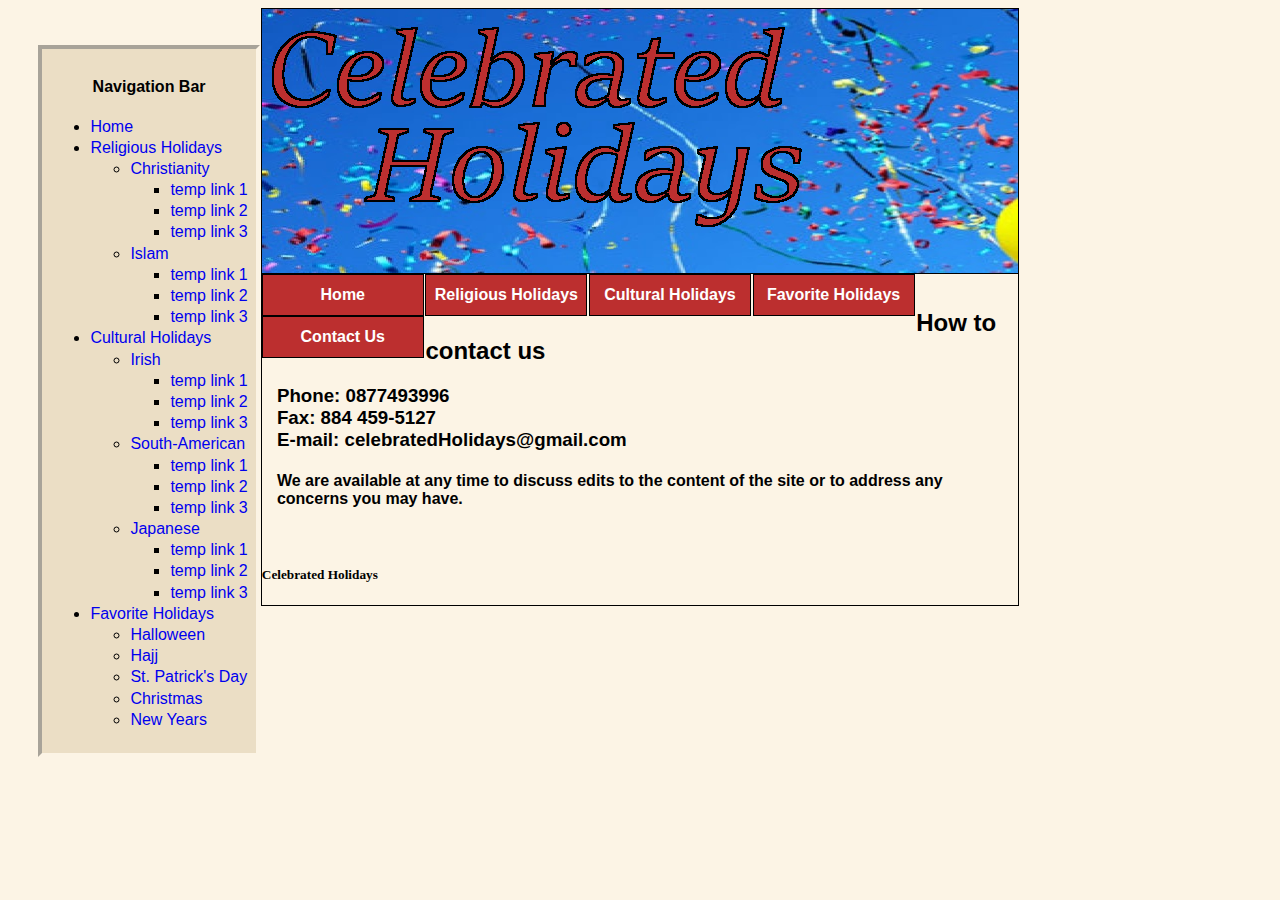
<file: contact.html>
<!doctype html>
<html>
	<head>
		<meta charset="UTF-8">
		<title> Template</title>
		<link rel="stylesheet" href="style.css">
	</head>
	
	<div id="page">
		<header>
		<img src="images/banner.png" alt="There's meant to be a descriptive lookin' banner here">
		</header>
			<nav> 
				<ul>
					<li><a href="index.html" class="navButton">Home</a></li>
					<li>
						<a href="#" class="navButton">Religious Holidays</a>
							<ul class="hidden">
								<li><a href="#">Christianity</a></li>
								<li><a href="#">Islam</a></li>
							</ul>
					</li>
					<li>
						<a href="#" class="navButton">Cultural Holidays</a>
							<ul class="hidden">
								<li><a href="#">Irish</a></li>
								<li><a href="#">South-American</a></li>
								<li><a href="#">Japanese</a></li>
							</ul>
					</li>
					<li><a href="favorite.html" class="navButton">Favorite Holidays</a></li>
					<li><a href="contact.html" class="navButton">Contact Us</a></li>
				</ul>
			</nav>
		<body>
			<div id="content">
				<div id="contactText">
				<h2>How to contact us</h2>
				<h3>Phone: <span>0877493996</span><br>Fax: <span>884 459-5127</span><br>E-mail: <span>celebratedHolidays@gmail.com</span></h3>
				<h4>We are available at any time to discuss edits to the content of the site or to address any concerns you may have.</h4>
				</div>
			</div>
		</body>
		<footer>
			<h5>Celebrated Holidays</h5>
		</footer>
	</div>
	<div id="sidebar">
		<h4>Navigation Bar</h4>
		<ul>
		<li><a href="index.html">Home</a></li>
		<li><a href="religious.html">Religious Holidays</a>
			<ul>
				<li><a href="#">Christianity</a>
					<ul>
						<li><a href="#">temp link 1</a></li>
						<li><a href="#">temp link 2</a></li>
						<li><a href="#">temp link 3</a></li>
					</ul>
				</li>
				<li><a href="#">Islam</a>
					<ul>
						<li><a href="#">temp link 1</a></li>
						<li><a href="#">temp link 2</a></li>
						<li><a href="#">temp link 3</a></li>
					</ul>
				</li>
			</ul>
		</li>
		<li><a href="cultural.html">Cultural Holidays</a>
			<ul>
				<li><a href="#">Irish</a>
					<ul>
						<li><a href="#">temp link 1</a></li>
						<li><a href="#">temp link 2</a></li>
						<li><a href="#">temp link 3</a></li>
					</ul>
				</li>
				<li><a href="#">South-American</a>
					<ul>
						<li><a href="#">temp link 1</a></li>
						<li><a href="#">temp link 2</a></li>
						<li><a href="#">temp link 3</a></li>
					</ul>
				</li>
				<li><a href="#">Japanese</a>
					<ul>
						<li><a href="#">temp link 1</a></li>
						<li><a href="#">temp link 2</a></li>
						<li><a href="#">temp link 3</a></li>
					</ul>
				</li>
			</ul>
		</li>
		<li><a href="favorite.html">Favorite Holidays</a></li>
			<ul>
				<li><a href="favorite.html#halloween">Halloween</a></li>
				<li><a href="favorite.html#hajj">Hajj</a></li>
				<li><a href="favorite.html#patricksDay">St. Patrick's Day</a></li>
				<li><a href="favorite.html#christmas">Christmas</a></li>
				<li><a href="favorite.html#newyears">New Years</a></li>
			</ul>
		</ul>
	</div>
</html>
</file>
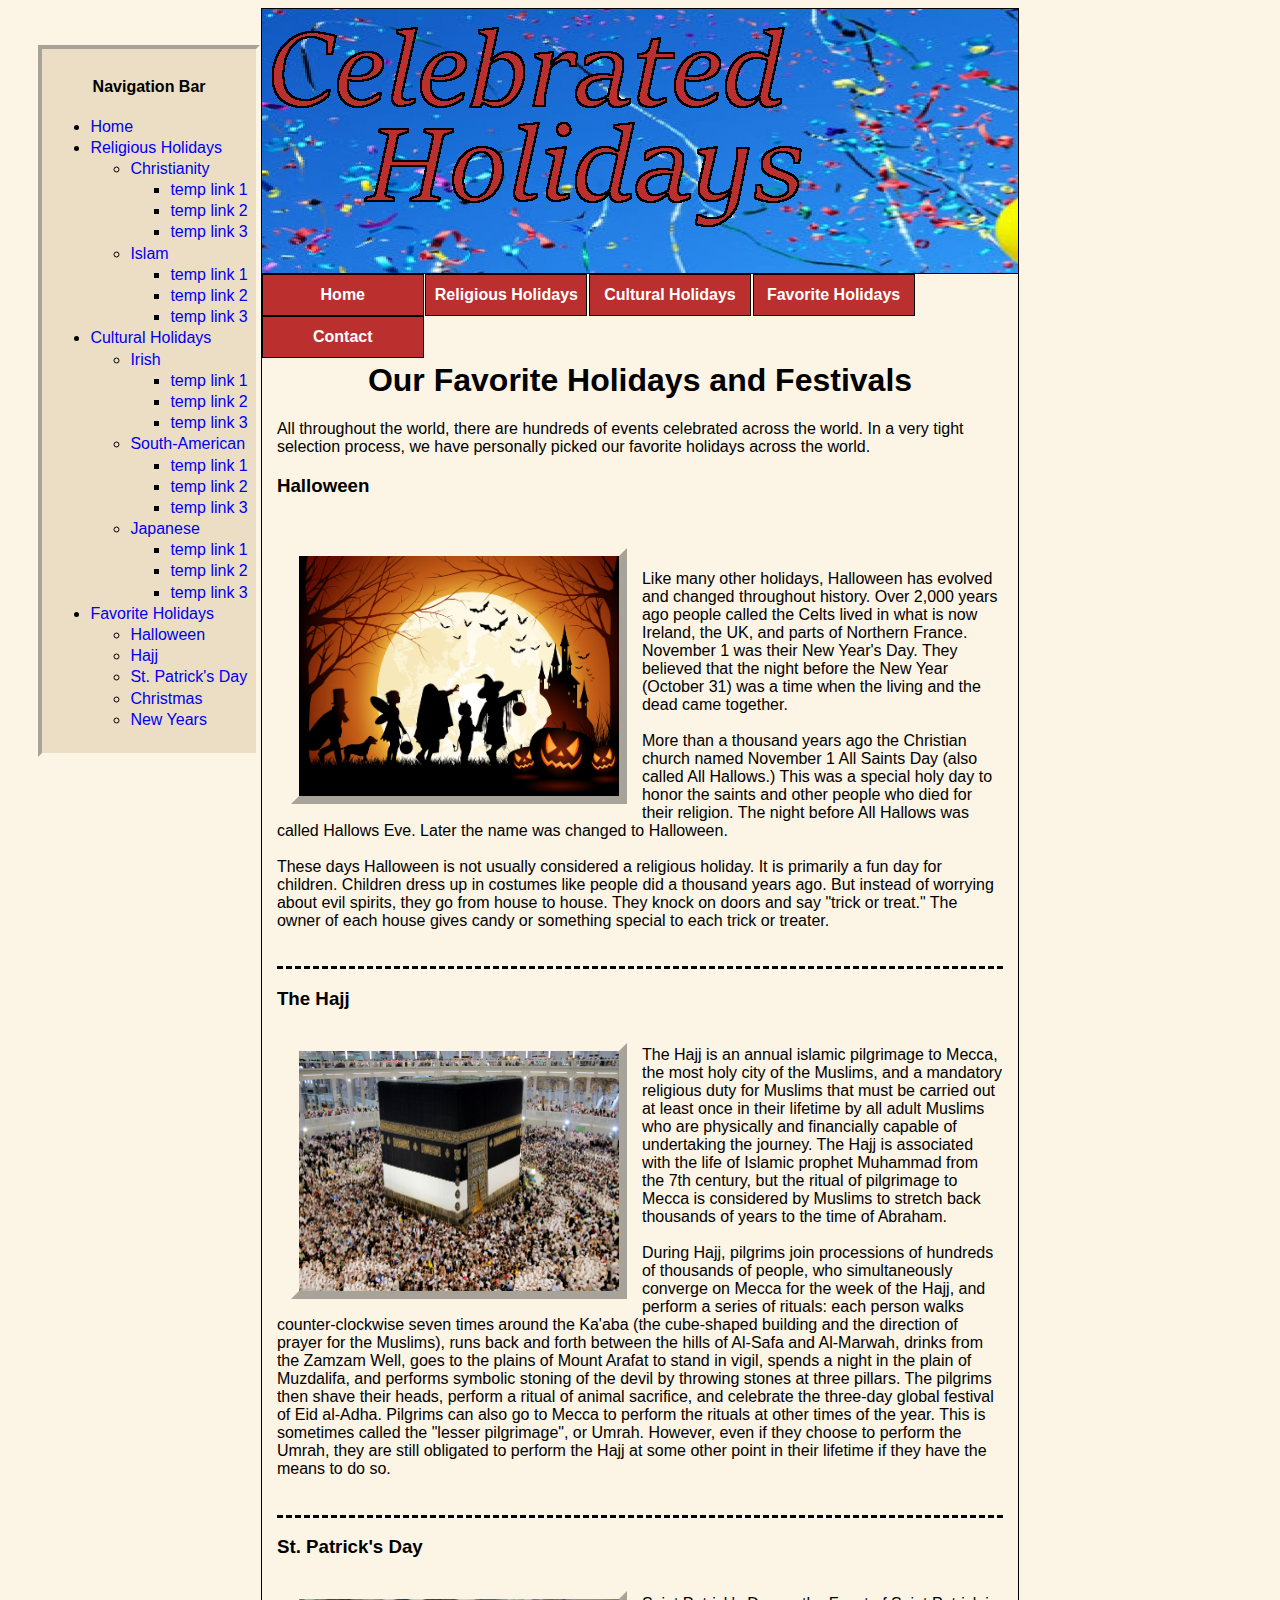
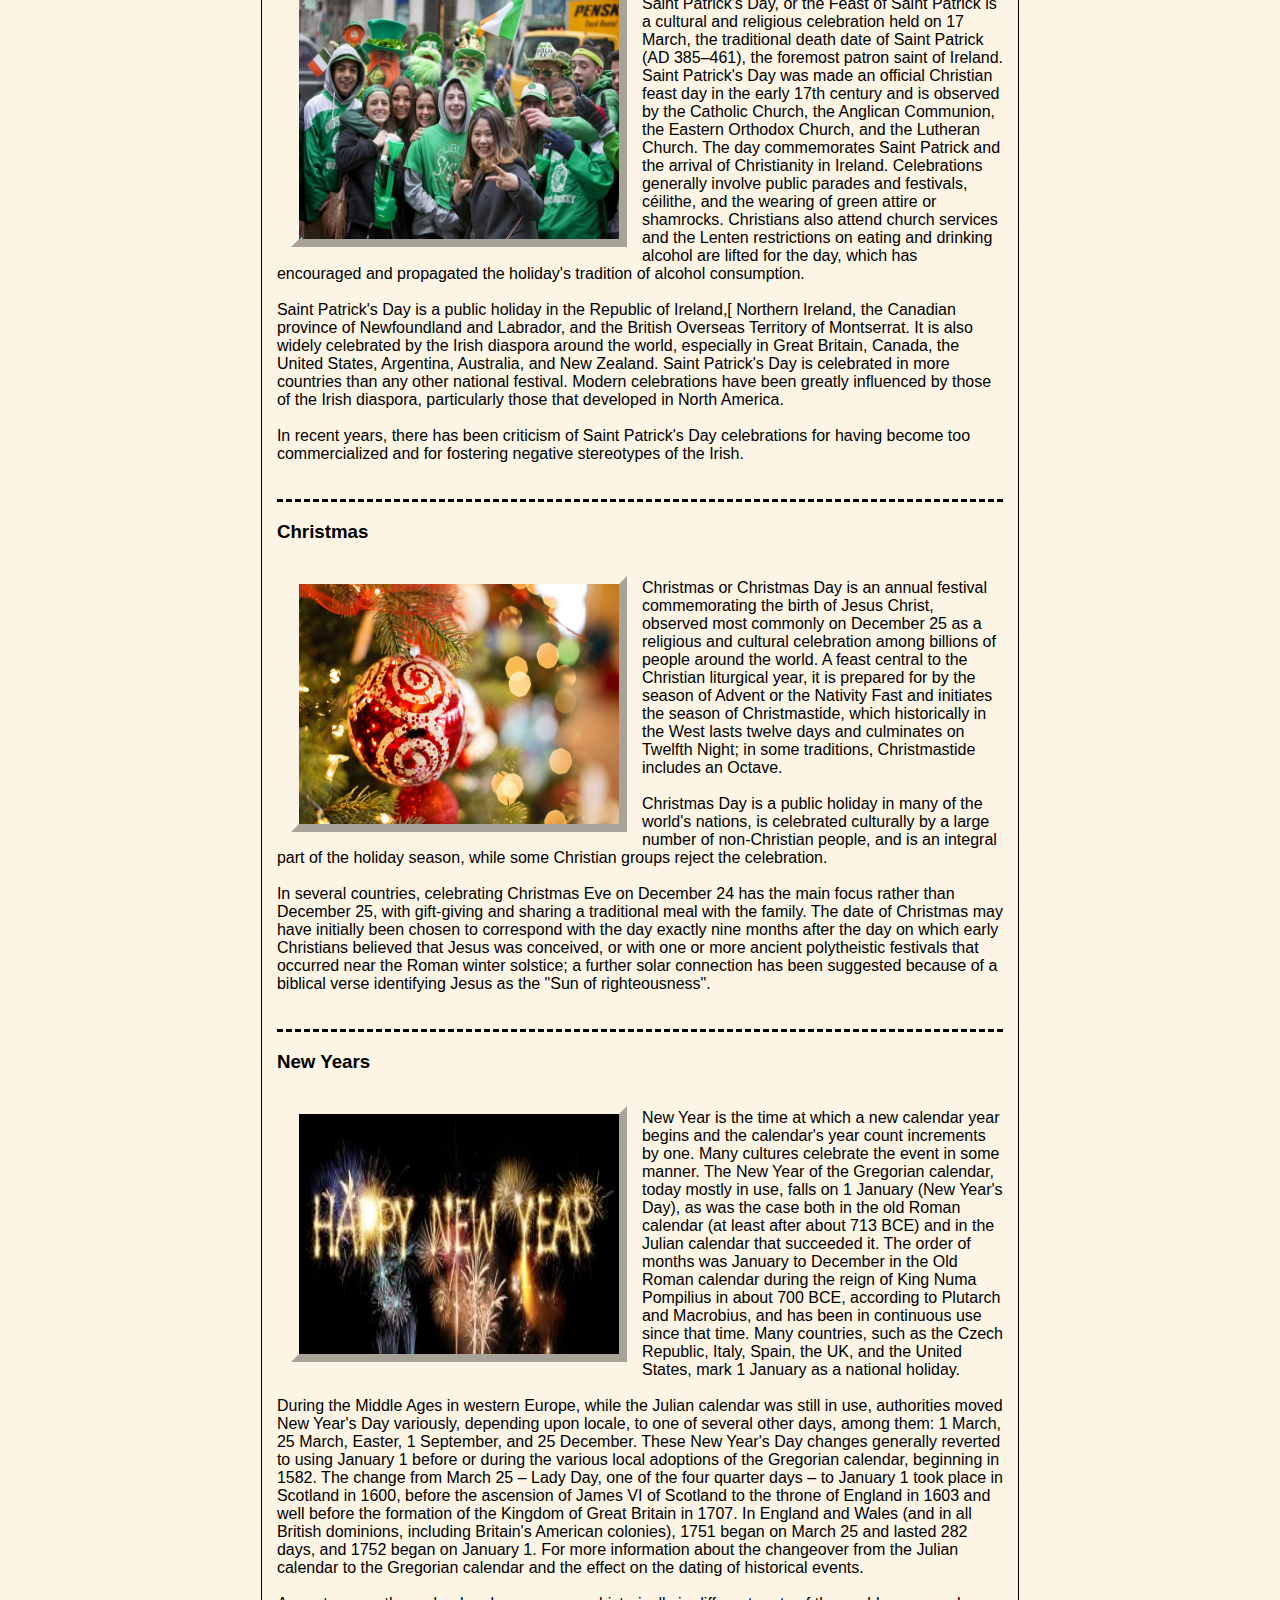
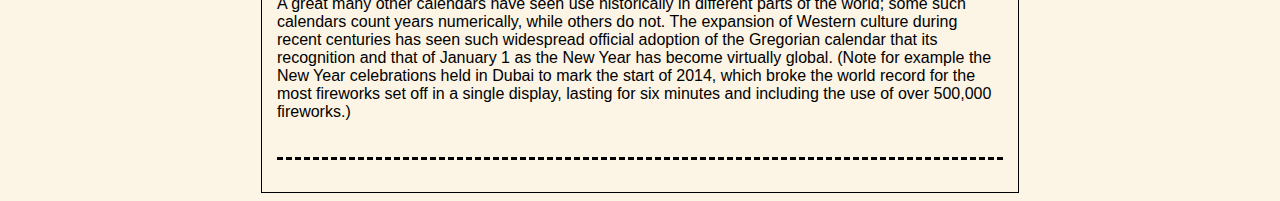
<file: favorite.html>
<!doctype html>
<html>
	<head>
		<meta charset="UTF-8">
		<title> Template</title>
		<link rel="stylesheet" href="style.css">
	</head>
	
	<div id="page">
		<header>
		<img src="images/banner.png" alt="There's meant to be a descriptive lookin' banner here">
		</header>
			<nav> 
				<ul>
					<li><a href="index.html" class="navButton">Home</a></li>
					<li>
						<a href="#" class="navButton">Religious Holidays</a>
							<ul class="hidden">
								<li><a href="christianity">Christianity</a></li>
								<li><a href="Islam.html">Islam</a></li>
							</ul>
					</li>
					<li>
						<a href="#" class="navButton">Cultural Holidays</a>
							<ul class="hidden">
								<li><a href="#">Irish</a></li>
								<li><a href="#">South-American</a></li>
								<li><a href="#">Japanese</a></li>
							</ul>
					</li>
					<li><a href="favorite.html" class="navButton">Favorite Holidays</a></li>
					<li><a href="#" class="navButton">Contact</a></li>
				</ul>
			</nav>
		<body>
			<div id="content">
				<h1>Our Favorite Holidays and Festivals</h1>
				<p>All throughout the world, there are hundreds of events celebrated across the world. In a very tight 
				selection process, we have personally picked our favorite holidays across the world.</p>
				<div id="holidays">
					<a name="halloween">
					<h3> Halloween</h3><br>
					<img src="images/halloween.jpg">
					<p>Like many other holidays, Halloween has evolved and changed throughout history. Over 2,000 years ago people called the Celts lived in what is now 
					Ireland, the UK, and parts of Northern France. November 1 was their New Year's Day. They believed that the night before the New Year (October 31) was 
					a time when the living and the dead came together.
					<br><br>More than a thousand years ago the Christian church named November 1 All Saints Day (also called All Hallows.) This was a special holy day to 
					honor the saints and other people who died for their religion. The night before All Hallows was called Hallows Eve. Later the name was changed to Halloween.
					<br><br>These days Halloween is not usually considered a religious holiday. It is primarily a fun day for children. Children dress up in costumes like people
					did a thousand years ago. But instead of worrying about evil spirits, they go from house to house. They knock on doors and say "trick or treat." 
					The owner of each house gives candy or something special to each trick or treater.</p>
					<a name="hajj">
					<h3>The Hajj</h3>
					<img src="images/hajj.jpg">
					<p>The Hajj is an annual islamic pilgrimage to Mecca, the most holy city of the Muslims, and a mandatory religious duty for Muslims that must be carried out 
					at least once in their lifetime by all adult Muslims who are physically and financially capable of undertaking the journey. The Hajj is associated with the 
					life of Islamic prophet Muhammad from the 7th century, but the ritual of pilgrimage to Mecca is considered by Muslims to stretch back thousands of years to 
					the time of Abraham. <br><br>During Hajj, pilgrims join processions of hundreds of thousands of people, who simultaneously converge on Mecca for the week of the Hajj, 
					and perform a series of rituals: each person walks counter-clockwise seven times around the Ka'aba (the cube-shaped building and the direction of prayer for the 
					Muslims), runs back and forth between the hills of Al-Safa and Al-Marwah, drinks from the Zamzam Well, goes to the plains of Mount Arafat to stand in vigil, spends 
					a night in the plain of Muzdalifa, and performs symbolic stoning of the devil by throwing stones at three pillars. The pilgrims then shave their heads, perform a 
					ritual of animal sacrifice, and celebrate the three-day global festival of Eid al-Adha. Pilgrims can also go to Mecca to perform the rituals at other times of the year. 
					This is sometimes called the "lesser pilgrimage", or Umrah. However, even if they choose to perform the Umrah, they are still obligated to perform the Hajj at some 
					other point in their lifetime if they have the means to do so.</p>
					<a name="patricksDay">
					<h3>St. Patrick's Day</h3>
					<img src="images/patrick's day.jpg">
					<p>Saint Patrick's Day, or the Feast of Saint Patrick  is a cultural and religious celebration held on 17 March, the traditional death date of Saint Patrick (AD 385–461), 
					the foremost patron saint of Ireland. Saint Patrick's Day was made an official Christian feast day in the early 17th century and is observed by the Catholic Church, the 
					Anglican Communion, the Eastern Orthodox Church, and the Lutheran Church. The day commemorates Saint Patrick and the arrival of Christianity in Ireland.  Celebrations 
					generally involve public parades and festivals, céilithe, and the wearing of green attire or shamrocks. Christians also attend church services and the Lenten restrictions 
					on eating and drinking alcohol are lifted for the day, which has encouraged and propagated the holiday's tradition of alcohol consumption.<br><br>Saint Patrick's Day is a 
					public holiday in the Republic of Ireland,[ Northern Ireland, the Canadian province of Newfoundland and Labrador, and the British Overseas Territory of Montserrat. 
					It is also widely celebrated by the Irish diaspora around the world, especially in Great Britain, Canada, the United States, Argentina, Australia, and New Zealand. 
					Saint Patrick's Day is celebrated in more countries than any other national festival. Modern celebrations have been greatly influenced by those of the Irish diaspora, 
					particularly those that developed in North America. <br><br>In recent years, there has been criticism of Saint Patrick's Day celebrations for having become too commercialized 
					and for fostering negative stereotypes of the Irish.</p>
					<a name="christmas">
					<h3>Christmas</h3>
					<img src="images/christmas.jpg">
					<p>Christmas or Christmas Day is an annual festival commemorating the birth of Jesus Christ, observed most commonly 
					on December 25 as a religious and cultural celebration among billions of people around the world. A feast central to the Christian liturgical year, 
					it is prepared for by the season of Advent or the Nativity Fast and initiates the season of Christmastide, which historically in the West lasts twelve 
					days and culminates on Twelfth Night; in some traditions, Christmastide includes an Octave. <br><br>Christmas Day is a public holiday in many of the world's nations,
					is celebrated culturally by a large number of non-Christian people, and is an integral part of the holiday season, while some Christian groups reject the celebration. 
					<br><br>In several countries, celebrating Christmas Eve on December 24 has the main focus rather than December 25, with gift-giving and sharing a traditional meal with the family.
					The date of Christmas may have initially been chosen to correspond with the day exactly nine months after the day on which early Christians believed that Jesus was conceived, 
					or with one or more ancient polytheistic festivals that occurred near the Roman winter solstice; a further solar connection has been suggested because of a biblical verse 
					identifying Jesus as the "Sun of righteousness".</p>
					<a name="newyears">
					<h3>New Years</h3>
					<img src="images/newyears.jpg">
					<p>New Year is the time at which a new calendar year begins and the calendar's year count increments by one. Many cultures celebrate the event in some manner. The New Year of the 
					Gregorian calendar, today mostly in use, falls on 1 January (New Year's Day), as was the case both in the old Roman calendar (at least after about 713 BCE) and in the Julian 
					calendar that succeeded it. The order of months was January to December in the Old Roman calendar during the reign of King Numa Pompilius in about 700 BCE, according to Plutarch 
					and Macrobius, and has been in continuous use since that time. Many countries, such as the Czech Republic, Italy, Spain, the UK, and the United States, mark 1 January as a national 
					holiday. <br><br>During the Middle Ages in western Europe, while the Julian calendar was still in use, authorities moved New Year's Day variously, depending upon locale, to one of several 
					other days, among them: 1 March, 25 March, Easter, 1 September, and 25 December. These New Year's Day changes generally reverted to using January 1 before or during the various 
					local adoptions of the Gregorian calendar, beginning in 1582. The change from March 25 – Lady Day, one of the four quarter days – to January 1 took place in Scotland in 1600, 
					before the ascension of James VI of Scotland to the throne of England in 1603 and well before the formation of the Kingdom of Great Britain in 1707. In England and Wales 
					(and in all British dominions, including Britain's American colonies), 1751 began on March 25 and lasted 282 days, and 1752 began on January 1. For more information about 
					the changeover from the Julian calendar to the Gregorian calendar and the effect on the dating of historical events.
					<br><br>A great many other calendars have seen use historically in different parts of the world; some such calendars count years numerically, while others do not. 
					The expansion of Western culture during recent centuries has seen such widespread official adoption of the Gregorian calendar that its recognition and that of 
					January 1 as the New Year has become virtually global. (Note for example the New Year celebrations held in Dubai to mark the start of 2014, which broke the world 
					record for the most fireworks set off in a single display, lasting for six minutes and including the use of over 500,000 fireworks.)</p>
				</div>
			</div>
		</body>
	</div>
	<div id="sidebar">
		<h4>Navigation Bar</h4>
		<ul>
		<li><a href="index.html">Home</a></li>
		<li><a href="religious.html">Religious Holidays</a>
			<ul>
				<li><a href="#">Christianity</a>
					<ul>
						<li><a href="#">temp link 1</a></li>
						<li><a href="#">temp link 2</a></li>
						<li><a href="#">temp link 3</a></li>
					</ul>
				</li>
				<li><a href="#">Islam</a>
					<ul>
						<li><a href="#">temp link 1</a></li>
						<li><a href="#">temp link 2</a></li>
						<li><a href="#">temp link 3</a></li>
					</ul>
				</li>
			</ul>
		</li>
		<li><a href="cultural.html">Cultural Holidays</a>
			<ul>
				<li><a href="#">Irish</a>
					<ul>
						<li><a href="#">temp link 1</a></li>
						<li><a href="#">temp link 2</a></li>
						<li><a href="#">temp link 3</a></li>
					</ul>
				</li>
				<li><a href="#">South-American</a>
					<ul>
						<li><a href="#">temp link 1</a></li>
						<li><a href="#">temp link 2</a></li>
						<li><a href="#">temp link 3</a></li>
					</ul>
				</li>
				<li><a href="#">Japanese</a>
					<ul>
						<li><a href="#">temp link 1</a></li>
						<li><a href="#">temp link 2</a></li>
						<li><a href="#">temp link 3</a></li>
					</ul>
				</li>
			</ul>
		</li>
		<li><a href="favorite.html">Favorite Holidays</a></li>
			<ul>
				<li><a href="favorite.html#halloween">Halloween</a></li>
				<li><a href="favorite.html#hajj">Hajj</a></li>
				<li><a href="favorite.html#patricksDay">St. Patrick's Day</a></li>
				<li><a href="favorite.html#christmas">Christmas</a></li>
				<li><a href="favorite.html#newyears">New Years</a></li>
			</ul>
		</ul>
	</div>
</html>
</file>
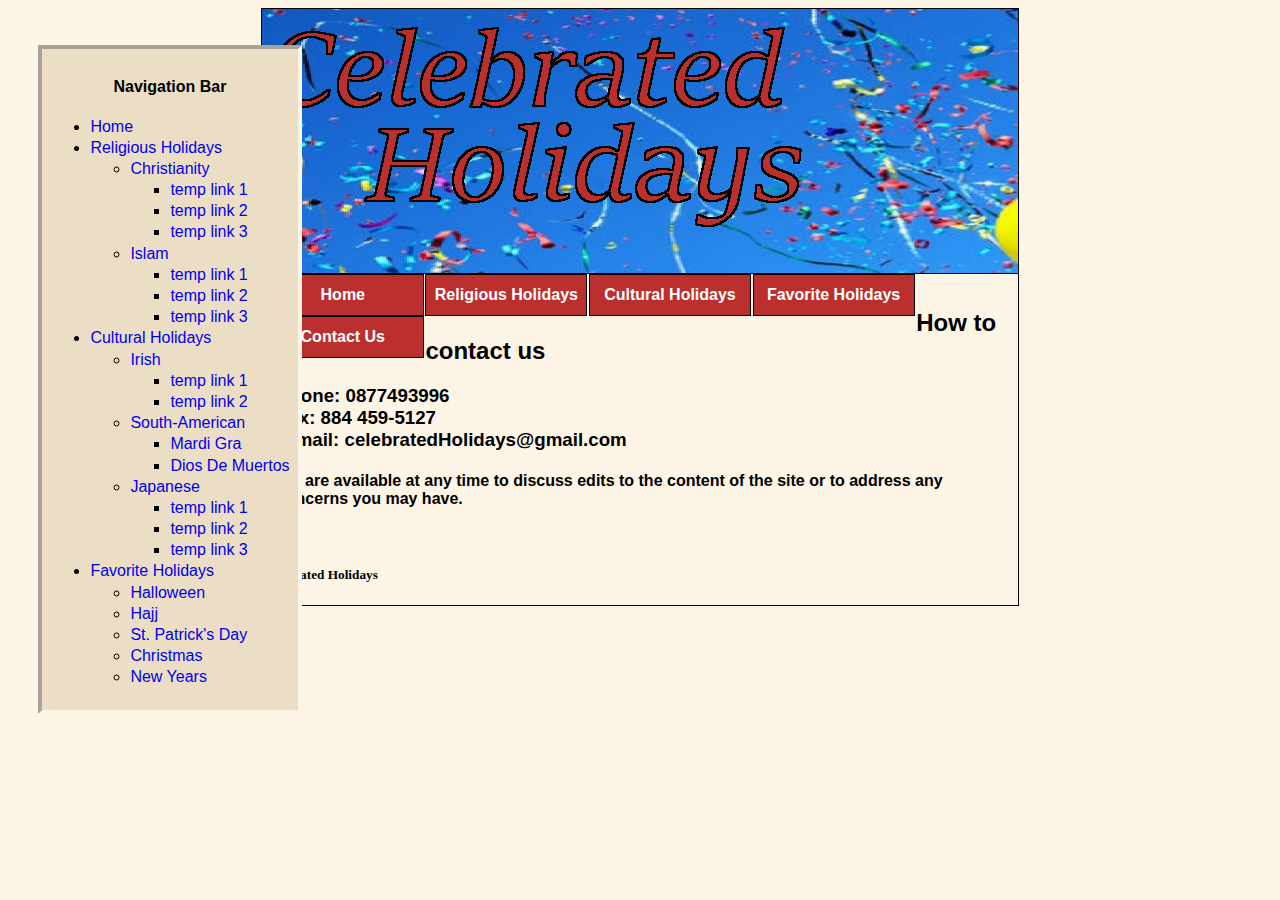
<file: Web-CA-Mike-master/contact.html>
<!doctype html>
<html>
	<head>
		<meta charset="UTF-8">
		<title> Template</title>
		<link rel="stylesheet" href="style.css">
	</head>
	
	<div id="page">
		<header>
		<img src="images/banner.png" alt="There's meant to be a descriptive lookin' banner here">
		</header>
			<nav> 
				<ul>
					<li><a href="index.html" class="navButton">Home</a></li>
					<li>
						<a href="#" class="navButton">Religious Holidays</a>
							<ul class="hidden">
								<li><a href="christianity.html">Christianity</a></li>
								<li><a href="Islam.html">Islam</a></li>
							</ul>
					</li>
					<li>
						<a href="#" class="navButton">Cultural Holidays</a>
							<ul class="hidden">
								<li><a href="irish.html">Irish</a></li>
								<li><a href="South American.html">South-American</a></li>
								<li><a href="japanese.html">Japanese</a></li>
							</ul>
					</li>
					<li><a href="favorite.html" class="navButton">Favorite Holidays</a></li>
					<li><a href="contact.html" class="navButton">Contact Us</a></li>
				</ul>
			</nav>
		<body>
			<div id="content">
				<div id="contactText">
				<h2>How to contact us</h2>
				<h3>Phone: <span>0877493996</span><br>Fax: <span>884 459-5127</span><br>E-mail: <span>celebratedHolidays@gmail.com</span></h3>
				<h4>We are available at any time to discuss edits to the content of the site or to address any concerns you may have.</h4>
				</div>
			</div>
		</body>
		<footer>
			<h5>Celebrated Holidays</h5>
		</footer>
	</div>
	<div id="sidebar">
		<h4>Navigation Bar</h4>
		<ul>
		<li><a href="index.html">Home</a></li>
		<li><a href="religious.html">Religious Holidays</a>
			<ul>
				<li><a href="christianity.html">Christianity</a>
					<ul>
						<li><a href="#">temp link 1</a></li>
						<li><a href="#">temp link 2</a></li>
						<li><a href="#">temp link 3</a></li>
					</ul>
				</li>
				<li><a href="Islam.html">Islam</a>
					<ul>
						<li><a href="#">temp link 1</a></li>
						<li><a href="#">temp link 2</a></li>
						<li><a href="#">temp link 3</a></li>
					</ul>
				</li>
			</ul>
		</li>
		<li><a href="cultural.html">Cultural Holidays</a>
			<ul>
				<li><a href="irish.html">Irish</a>
					<ul>
						<li><a href="#">temp link 1</a></li>
						<li><a href="#">temp link 2</a></li>
					</ul>
				</li>
				<li><a href="South American.html">South-American</a>
					<ul>
						<li><a href="South American#mardi gra"> Mardi Gra</a></li>
						<li><a href="South American#dios de muertos"> Dios De Muertos</a></li>
					</ul>
				</li>
				<li><a href="japanese.html">Japanese</a>
					<ul>
						<li><a href="#">temp link 1</a></li>
						<li><a href="#">temp link 2</a></li>
						<li><a href="#">temp link 3</a></li>
					</ul>
				</li>
			</ul>
		</li>
		<li><a href="favorite.html">Favorite Holidays</a></li>
			<ul>
				<li><a href="favorite.html#halloween">Halloween</a></li>
				<li><a href="favorite.html#hajj">Hajj</a></li>
				<li><a href="favorite.html#patricksDay">St. Patrick's Day</a></li>
				<li><a href="favorite.html#christmas">Christmas</a></li>
				<li><a href="favorite.html#newyears">New Years</a></li>
			</ul>
		</ul>
	</div>
</html>
</file>
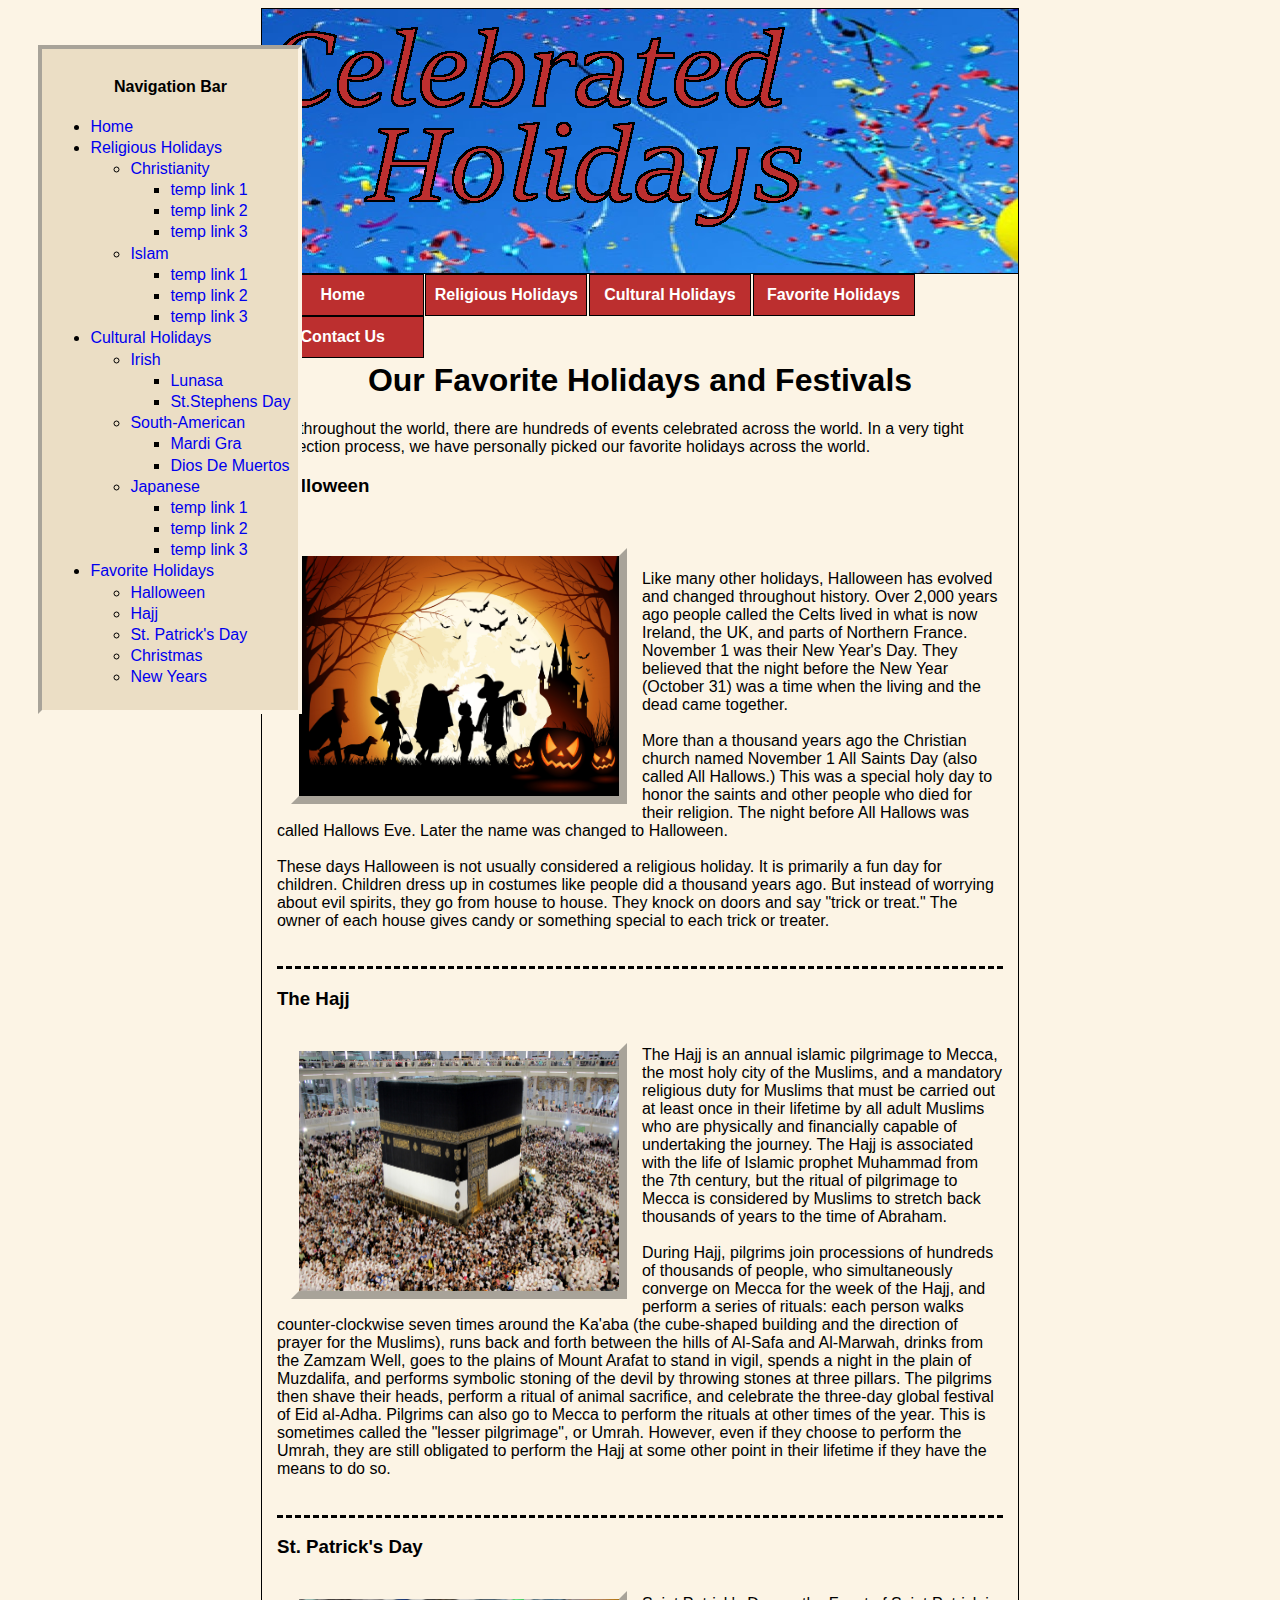
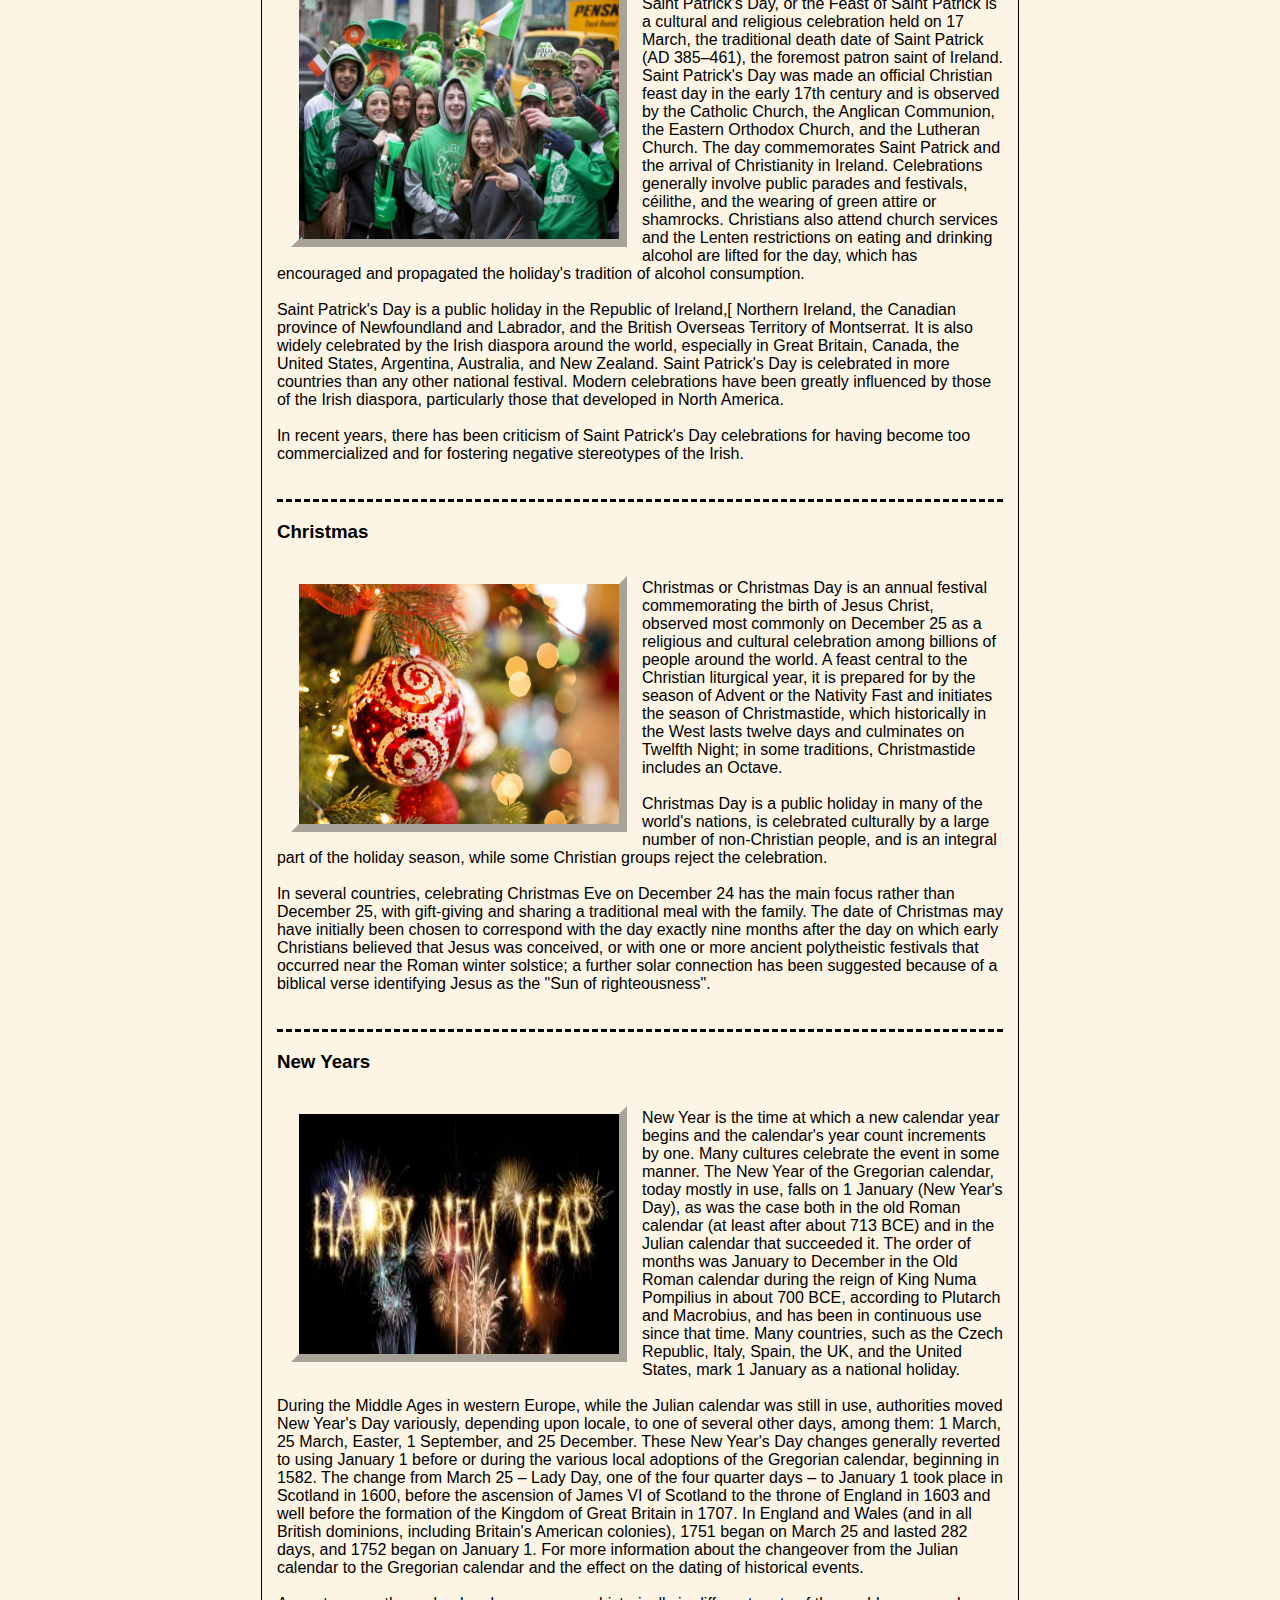
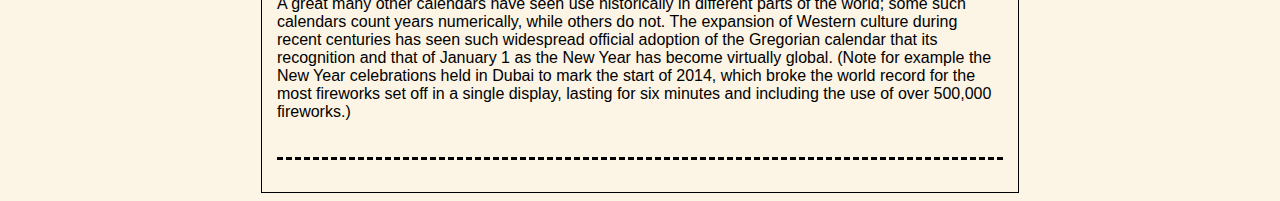
<file: Web-CA-Mike-master/favorite.html>
<!doctype html>
<html>
	<head>
		<meta charset="UTF-8">
		<title> Template</title>
		<link rel="stylesheet" href="style.css">
	</head>
	
	<div id="page">
		<header>
		<img src="images/banner.png" alt="There's meant to be a descriptive lookin' banner here">
		</header>
			<nav> 
				<ul>
					<li><a href="index.html" class="navButton">Home</a></li>
					<li>
						<a href="#" class="navButton">Religious Holidays</a>
							<ul class="hidden">
								<li><a href="christianity.html">Christianity</a></li>
								<li><a href="Islam.html">Islam</a></li>
							</ul>
					</li>
					<li>
						<a href="#" class="navButton">Cultural Holidays</a>
							<ul class="hidden">
								<li><a href="irish.html">Irish</a></li>
								<li><a href="South American.html">South-American</a></li>
								<li><a href="japanese.html">Japanese</a></li>
							</ul>
					</li>
					<li><a href="favorite.html" class="navButton">Favorite Holidays</a></li>
					<li><a href="contact.html" class="navButton">Contact Us</a></li>
				</ul>
			</nav>
		<body>
			<div id="content">
				<h1>Our Favorite Holidays and Festivals</h1>
				<p>All throughout the world, there are hundreds of events celebrated across the world. In a very tight 
				selection process, we have personally picked our favorite holidays across the world.</p>
				<div id="holidays">
					<a name="halloween">
					<h3> Halloween</h3><br>
					<img src="images/halloween.jpg">
					<p>Like many other holidays, Halloween has evolved and changed throughout history. Over 2,000 years ago people called the Celts lived in what is now 
					Ireland, the UK, and parts of Northern France. November 1 was their New Year's Day. They believed that the night before the New Year (October 31) was 
					a time when the living and the dead came together.
					<br><br>More than a thousand years ago the Christian church named November 1 All Saints Day (also called All Hallows.) This was a special holy day to 
					honor the saints and other people who died for their religion. The night before All Hallows was called Hallows Eve. Later the name was changed to Halloween.
					<br><br>These days Halloween is not usually considered a religious holiday. It is primarily a fun day for children. Children dress up in costumes like people
					did a thousand years ago. But instead of worrying about evil spirits, they go from house to house. They knock on doors and say "trick or treat." 
					The owner of each house gives candy or something special to each trick or treater.</p>
					<a name="hajj">
					<h3>The Hajj</h3>
					<img src="images/hajj.jpg">
					<p>The Hajj is an annual islamic pilgrimage to Mecca, the most holy city of the Muslims, and a mandatory religious duty for Muslims that must be carried out 
					at least once in their lifetime by all adult Muslims who are physically and financially capable of undertaking the journey. The Hajj is associated with the 
					life of Islamic prophet Muhammad from the 7th century, but the ritual of pilgrimage to Mecca is considered by Muslims to stretch back thousands of years to 
					the time of Abraham. <br><br>During Hajj, pilgrims join processions of hundreds of thousands of people, who simultaneously converge on Mecca for the week of the Hajj, 
					and perform a series of rituals: each person walks counter-clockwise seven times around the Ka'aba (the cube-shaped building and the direction of prayer for the 
					Muslims), runs back and forth between the hills of Al-Safa and Al-Marwah, drinks from the Zamzam Well, goes to the plains of Mount Arafat to stand in vigil, spends 
					a night in the plain of Muzdalifa, and performs symbolic stoning of the devil by throwing stones at three pillars. The pilgrims then shave their heads, perform a 
					ritual of animal sacrifice, and celebrate the three-day global festival of Eid al-Adha. Pilgrims can also go to Mecca to perform the rituals at other times of the year. 
					This is sometimes called the "lesser pilgrimage", or Umrah. However, even if they choose to perform the Umrah, they are still obligated to perform the Hajj at some 
					other point in their lifetime if they have the means to do so.</p>
					<a name="patricksDay">
					<h3>St. Patrick's Day</h3>
					<img src="images/patrick's day.jpg">
					<p>Saint Patrick's Day, or the Feast of Saint Patrick  is a cultural and religious celebration held on 17 March, the traditional death date of Saint Patrick (AD 385–461), 
					the foremost patron saint of Ireland. Saint Patrick's Day was made an official Christian feast day in the early 17th century and is observed by the Catholic Church, the 
					Anglican Communion, the Eastern Orthodox Church, and the Lutheran Church. The day commemorates Saint Patrick and the arrival of Christianity in Ireland.  Celebrations 
					generally involve public parades and festivals, céilithe, and the wearing of green attire or shamrocks. Christians also attend church services and the Lenten restrictions 
					on eating and drinking alcohol are lifted for the day, which has encouraged and propagated the holiday's tradition of alcohol consumption.<br><br>Saint Patrick's Day is a 
					public holiday in the Republic of Ireland,[ Northern Ireland, the Canadian province of Newfoundland and Labrador, and the British Overseas Territory of Montserrat. 
					It is also widely celebrated by the Irish diaspora around the world, especially in Great Britain, Canada, the United States, Argentina, Australia, and New Zealand. 
					Saint Patrick's Day is celebrated in more countries than any other national festival. Modern celebrations have been greatly influenced by those of the Irish diaspora, 
					particularly those that developed in North America. <br><br>In recent years, there has been criticism of Saint Patrick's Day celebrations for having become too commercialized 
					and for fostering negative stereotypes of the Irish.</p>
					<a name="christmas">
					<h3>Christmas</h3>
					<img src="images/christmas.jpg">
					<p>Christmas or Christmas Day is an annual festival commemorating the birth of Jesus Christ, observed most commonly 
					on December 25 as a religious and cultural celebration among billions of people around the world. A feast central to the Christian liturgical year, 
					it is prepared for by the season of Advent or the Nativity Fast and initiates the season of Christmastide, which historically in the West lasts twelve 
					days and culminates on Twelfth Night; in some traditions, Christmastide includes an Octave. <br><br>Christmas Day is a public holiday in many of the world's nations,
					is celebrated culturally by a large number of non-Christian people, and is an integral part of the holiday season, while some Christian groups reject the celebration. 
					<br><br>In several countries, celebrating Christmas Eve on December 24 has the main focus rather than December 25, with gift-giving and sharing a traditional meal with the family.
					The date of Christmas may have initially been chosen to correspond with the day exactly nine months after the day on which early Christians believed that Jesus was conceived, 
					or with one or more ancient polytheistic festivals that occurred near the Roman winter solstice; a further solar connection has been suggested because of a biblical verse 
					identifying Jesus as the "Sun of righteousness".</p>
					<a name="newyears">
					<h3>New Years</h3>
					<img src="images/newyears.jpg">
					<p>New Year is the time at which a new calendar year begins and the calendar's year count increments by one. Many cultures celebrate the event in some manner. The New Year of the 
					Gregorian calendar, today mostly in use, falls on 1 January (New Year's Day), as was the case both in the old Roman calendar (at least after about 713 BCE) and in the Julian 
					calendar that succeeded it. The order of months was January to December in the Old Roman calendar during the reign of King Numa Pompilius in about 700 BCE, according to Plutarch 
					and Macrobius, and has been in continuous use since that time. Many countries, such as the Czech Republic, Italy, Spain, the UK, and the United States, mark 1 January as a national 
					holiday. <br><br>During the Middle Ages in western Europe, while the Julian calendar was still in use, authorities moved New Year's Day variously, depending upon locale, to one of several 
					other days, among them: 1 March, 25 March, Easter, 1 September, and 25 December. These New Year's Day changes generally reverted to using January 1 before or during the various 
					local adoptions of the Gregorian calendar, beginning in 1582. The change from March 25 – Lady Day, one of the four quarter days – to January 1 took place in Scotland in 1600, 
					before the ascension of James VI of Scotland to the throne of England in 1603 and well before the formation of the Kingdom of Great Britain in 1707. In England and Wales 
					(and in all British dominions, including Britain's American colonies), 1751 began on March 25 and lasted 282 days, and 1752 began on January 1. For more information about 
					the changeover from the Julian calendar to the Gregorian calendar and the effect on the dating of historical events.
					<br><br>A great many other calendars have seen use historically in different parts of the world; some such calendars count years numerically, while others do not. 
					The expansion of Western culture during recent centuries has seen such widespread official adoption of the Gregorian calendar that its recognition and that of 
					January 1 as the New Year has become virtually global. (Note for example the New Year celebrations held in Dubai to mark the start of 2014, which broke the world 
					record for the most fireworks set off in a single display, lasting for six minutes and including the use of over 500,000 fireworks.)</p>
				</div>
			</div>
		</body>
	</div>
	<div id="sidebar">
		<h4>Navigation Bar</h4>
		<ul>
		<li><a href="index.html">Home</a></li>
		<li><a href="religious.html">Religious Holidays</a>
			<ul>
				<li><a href="christianity.html">Christianity</a>
					<ul>
						<li><a href="#">temp link 1</a></li>
						<li><a href="#">temp link 2</a></li>
						<li><a href="#">temp link 3</a></li>
					</ul>
				</li>
				<li><a href="Islam.html">Islam</a>
					<ul>
						<li><a href="#">temp link 1</a></li>
						<li><a href="#">temp link 2</a></li>
						<li><a href="#">temp link 3</a></li>
					</ul>
				</li>
			</ul>
		</li>
		<li><a href="cultural.html">Cultural Holidays</a>
			<ul>
				<li><a href="irish.html">Irish</a>
					<ul>
						<li><a href="irish.html#lunasa"> Lunasa</a></li>
						<li><a href="irish.html#St.Stephens Day"> St.Stephens Day</a></li>
					</ul>
				</li>
				<li><a href="South American.html">South-American</a>
					<ul>
						<li><a href="South American#mardi gra"> Mardi Gra</a></li>
						<li><a href="South American#dios de muertos"> Dios De Muertos</a></li>
					</ul>
				</li>
				<li><a href="japanese.html">Japanese</a>
					<ul>
						<li><a href="#">temp link 1</a></li>
						<li><a href="#">temp link 2</a></li>
						<li><a href="#">temp link 3</a></li>
					</ul>
				</li>
			</ul>
		</li>
		<li><a href="favorite.html">Favorite Holidays</a></li>
			<ul>
				<li><a href="favorite.html#halloween">Halloween</a></li>
				<li><a href="favorite.html#hajj">Hajj</a></li>
				<li><a href="favorite.html#patricksDay">St. Patrick's Day</a></li>
				<li><a href="favorite.html#christmas">Christmas</a></li>
				<li><a href="favorite.html#newyears">New Years</a></li>
			</ul>
		</ul>
	</div>
</html>
</file>
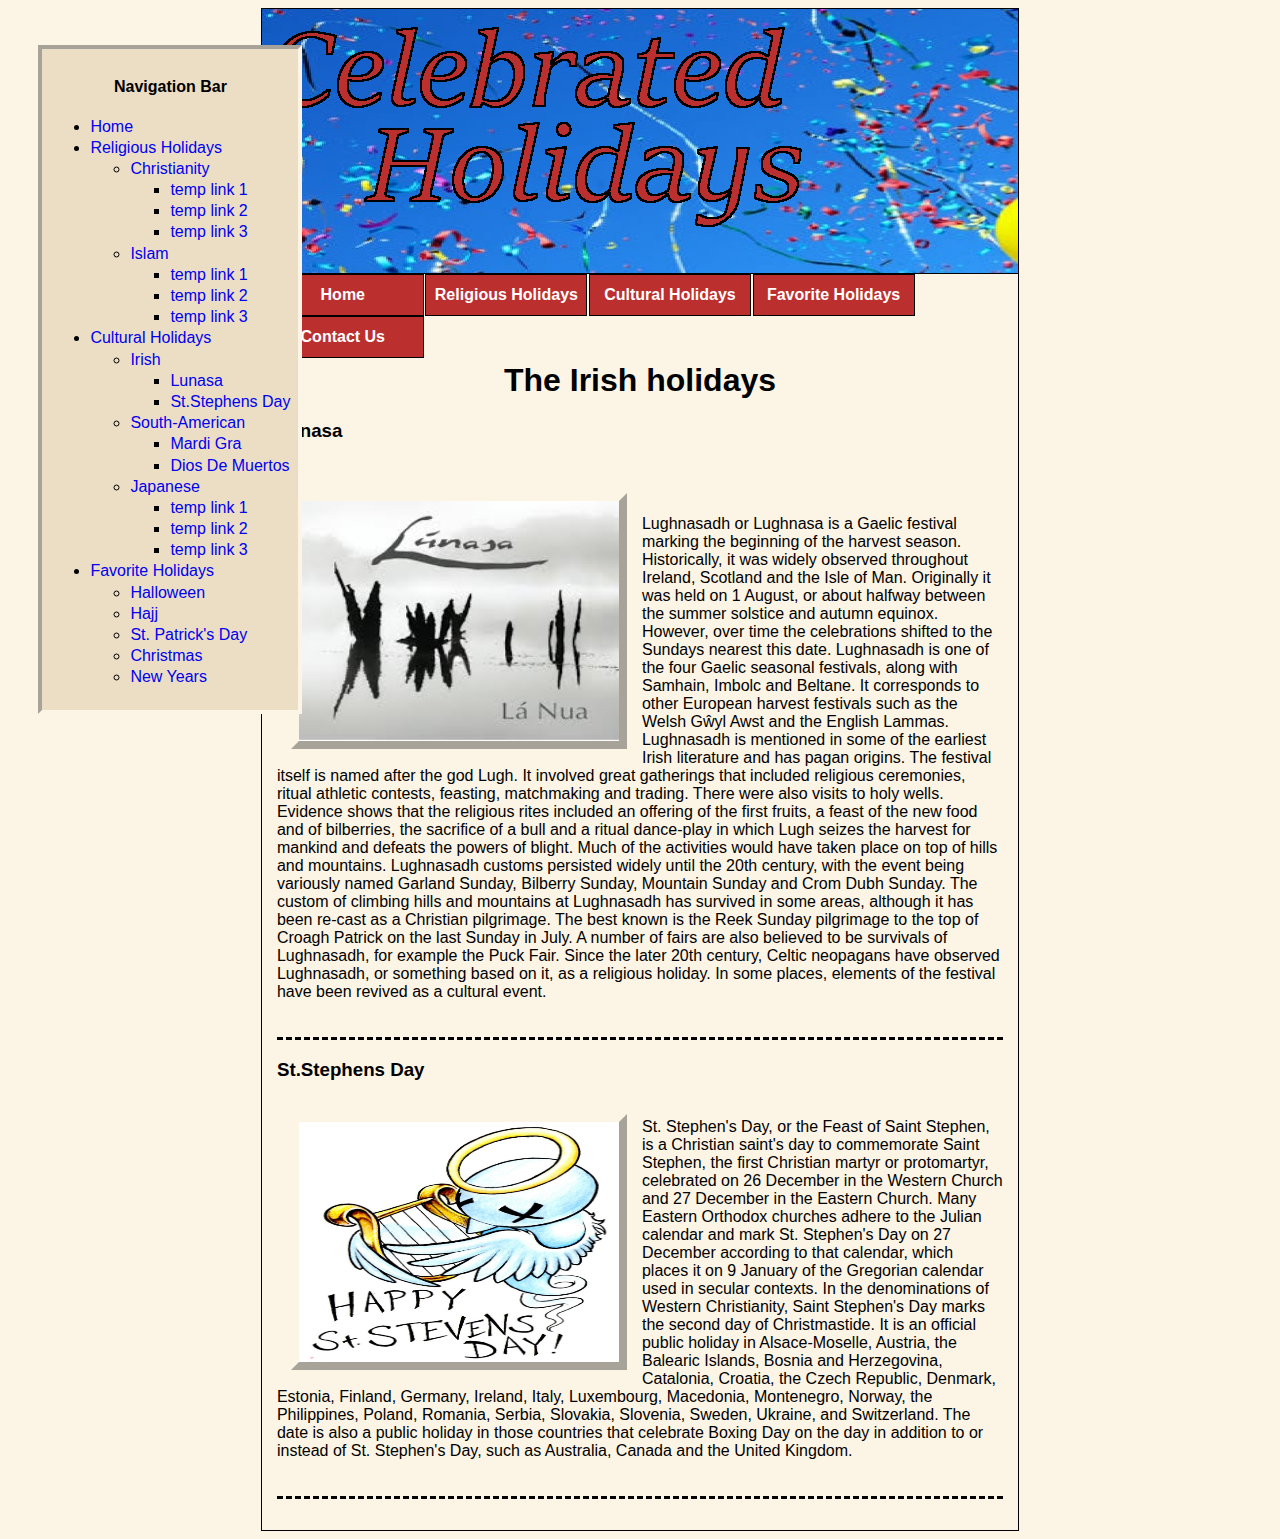
<file: Web-CA-Mike-master/irish.html>
<!doctype html>
<html>
	<head>
		<meta charset="UTF-8">
		<title> Template</title>
		<link href="style.css" rel="Stylesheet"/>
		</head>
			<div id="page">
		<header>
		<img src="images/banner.png" alt="There's meant to be a descriptive lookin' banner here">
		</header>
			<nav> 
				<ul>
					<li><a href="index.html" class="navButton">Home</a></li>
					<li>
						<a href="#" class="navButton">Religious Holidays</a>
							<ul class="hidden">
								<li><a href="#christianity.html">Christianity</a></li>
								<li><a href="Islam.html">Islam</a></li>
							</ul>
					</li>
					<li>
						<a href="#" class="navButton">Cultural Holidays</a>
							<ul class="hidden">
								<li><a href="irish.html">Irish</a></li>
								<li><a href="South American.html">South-American</a></li>
								<li><a href="japense.html">Japanese</a></li>
							</ul>
					</li>
					<li><a href="favorite.html" class="navButton">Favorite Holidays</a></li>
					<li><a href="contact.html" class="navButton">Contact Us</a></li>
				</ul>
			</nav>
		<body>
			<div id="content">
					<h1> The Irish holidays</h1>
					<div id="holidays">
						<a name ="lunasa">
						<h3> Lunasa</h3><br>
						<img src="images/lunasa.jpg" alt="The lunasa holiday">
						<p>Lughnasadh or Lughnasa is a Gaelic festival marking the beginning of the harvest season. Historically, it was widely observed throughout Ireland, Scotland and the Isle of Man.
						Originally it was held on 1 August, or about halfway between the summer solstice and autumn equinox. However, over time the celebrations shifted to the Sundays nearest this date.
						Lughnasadh is one of the four Gaelic seasonal festivals, along with Samhain, Imbolc and Beltane. It corresponds to other European harvest festivals such as the Welsh Gŵyl Awst and the English Lammas.
						Lughnasadh is mentioned in some of the earliest Irish literature and has pagan origins. The festival itself is named after the god Lugh.
						It involved great gatherings that included religious ceremonies, ritual athletic contests, feasting, matchmaking and trading. There were also visits to holy wells. 
						Evidence shows that the religious rites included an offering of the first fruits, a feast of the new food and of bilberries, the sacrifice of a bull and a ritual dance-play in which Lugh seizes the harvest for mankind and defeats the powers of blight. 
						Much of the activities would have taken place on top of hills and mountains.
						Lughnasadh customs persisted widely until the 20th century, with the event being variously named Garland Sunday, Bilberry Sunday, Mountain Sunday and Crom Dubh Sunday.
						The custom of climbing hills and mountains at Lughnasadh has survived in some areas, although it has been re-cast as a Christian pilgrimage.
						The best known is the Reek Sunday pilgrimage to the top of Croagh Patrick on the last Sunday in July. A number of fairs are also believed to be survivals of Lughnasadh, for example the Puck Fair.
						Since the later 20th century, Celtic neopagans have observed Lughnasadh, or something based on it, as a religious holiday. In some places, elements of the festival have been revived as a cultural event.</p>
						<a name="St.Stephens Day">
						<h3>St.Stephens Day</h3>
						<img src="images/stStephens.jpg" alt="St.Stephens Day">
						<p>St. Stephen's Day, or the Feast of Saint Stephen, is a Christian saint's day to commemorate Saint Stephen, the first Christian martyr or protomartyr, celebrated on 26 December in the Western Church and 27 December in the Eastern Church.
						Many Eastern Orthodox churches adhere to the Julian calendar and mark St. Stephen's Day on 27 December according to that calendar, which places it on 9 January of the Gregorian calendar used in secular contexts.
						In the denominations of Western Christianity, Saint Stephen's Day marks the second day of Christmastide.
						It is an official public holiday in Alsace-Moselle, Austria, the Balearic Islands, Bosnia and Herzegovina, Catalonia, Croatia, the Czech Republic, Denmark, Estonia, Finland,
						Germany, Ireland, Italy, Luxembourg, Macedonia, Montenegro, Norway, the Philippines, Poland, Romania, Serbia, Slovakia, Slovenia, Sweden, Ukraine, and Switzerland. 
						The date is also a public holiday in those countries that celebrate Boxing Day on the day in addition to or instead of St. Stephen's Day, such as Australia, Canada and the United Kingdom.</p>
						</div>
			</div>
		</body>
	</div>
	<div id="sidebar">
		<h4>Navigation Bar</h4>
		<ul>
		<li><a href="index.html">Home</a></li>
		<li><a href="religious.html">Religious Holidays</a>
			<ul>
				<li><a href="christianity.html">Christianity</a>
					<ul>
						<li><a href="#">temp link 1</a></li>
						<li><a href="#">temp link 2</a></li>
						<li><a href="#">temp link 3</a></li>
					</ul>
				</li>
				<li><a href="Islam.html">Islam</a>
					<ul>
						<li><a href="#">temp link 1</a></li>
						<li><a href="#">temp link 2</a></li>
						<li><a href="#">temp link 3</a></li>
					</ul>
				</li>
			</ul>
		</li>
		<li><a href="cultural.html">Cultural Holidays</a>
			<ul>
				<li><a href="irish.html">Irish</a>
					<ul>
						<li><a href="irish.html#lunasa">Lunasa</a></li>
						<li><a href="irish.html#lunasa">St.Stephens Day</a></li>
					</ul>
				</li>
				<li><a href="South American.html">South-American</a>
					<ul>
						<li><a href="South American#mardi gra"> Mardi Gra</a></li>
						<li><a href="South American#dios de muertos"> Dios De Muertos</a></li>
					</ul>
				</li>
				<li><a href="japanese.html">Japanese</a>
					<ul>
						<li><a href="#">temp link 1</a></li>
						<li><a href="#">temp link 2</a></li>
						<li><a href="#">temp link 3</a></li>
					</ul>
				</li>
			</ul>
		</li>
		<li><a href="favorite.html">Favorite Holidays</a></li>
			<ul>
				<li><a href="favorite.html#halloween">Halloween</a></li>
				<li><a href="favorite.html#hajj">Hajj</a></li>
				<li><a href="favorite.html#patricksDay">St. Patrick's Day</a></li>
				<li><a href="favorite.html#christmas">Christmas</a></li>
				<li><a href="favorite.html#newyears">New Years</a></li>
			</ul>
		</ul>
	</div>
</html>
</file>
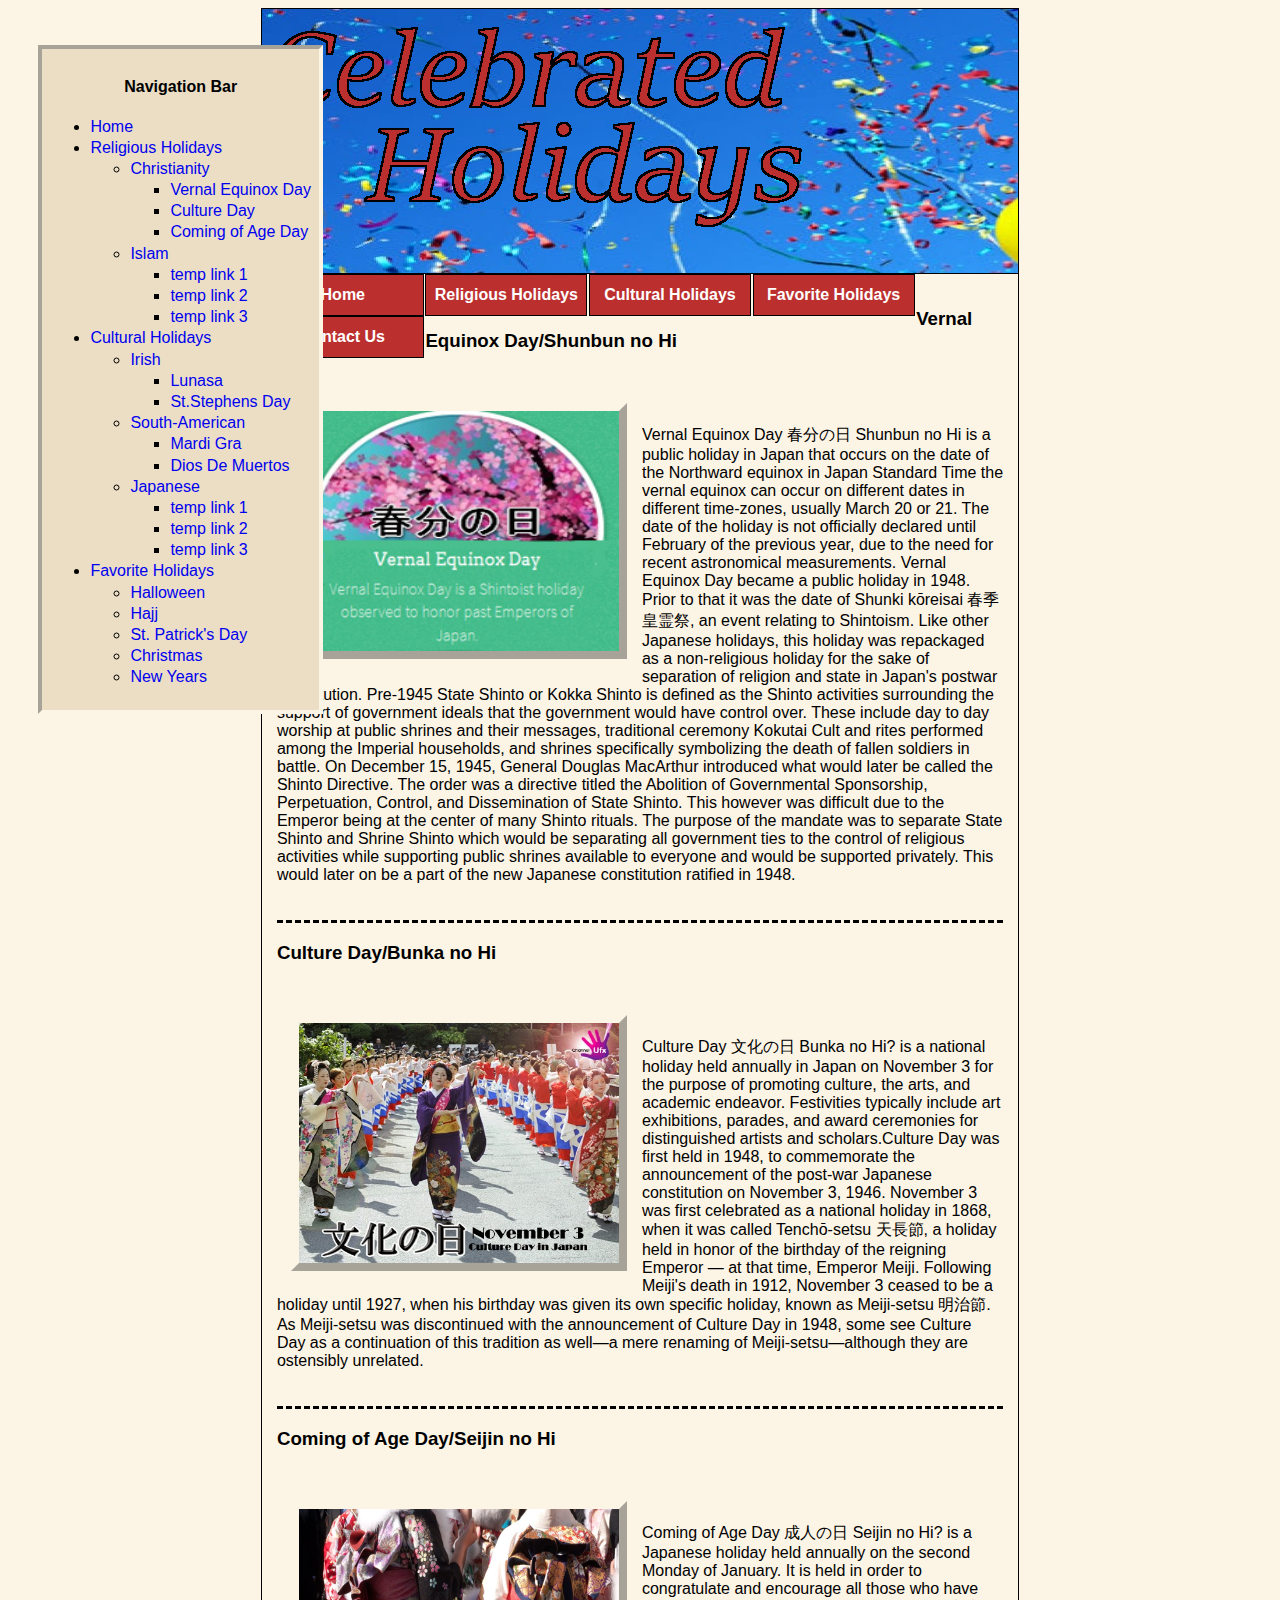
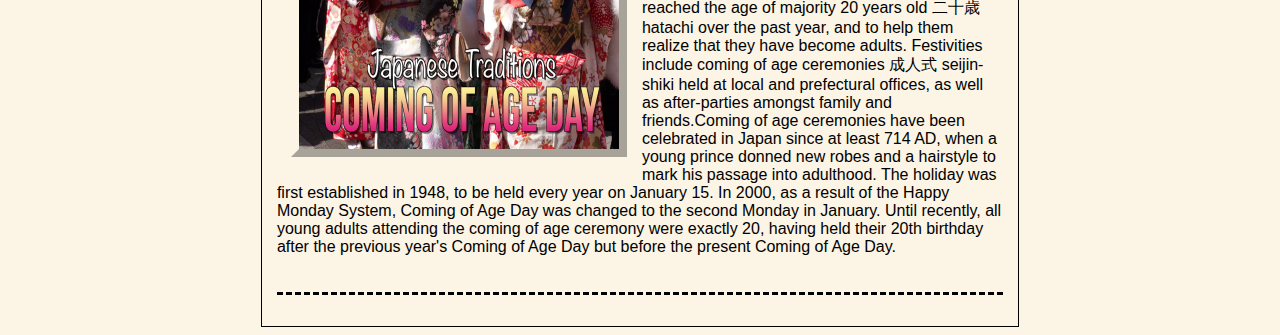
<file: Web-CA-Mike-master/japanese.html>
<!doctype html>
<html>
	<head>
		<meta charset="UTF-8">
		<title> Template</title>
		<link rel="stylesheet" href="style.css">
	</head>
	
	<div id="page">
		<header>
		<img src="images/banner.png" alt="There's meant to be a descriptive lookin' banner here">
		</header>
			<nav> 
				<ul>
					<li><a href="index.html" class="navButton">Home</a></li>
					<li>
						<a href="#" class="navButton">Religious Holidays</a>
							<ul class="hidden">
								<li><a href="christianity.html">Christianity</a></li>
								<li><a href="Islam.html">Islam</a></li>
							</ul>
					</li>
					<li>
						<a href="#" class="navButton">Cultural Holidays</a>
							<ul class="hidden">
								<li><a href="irish.html">Irish</a></li>
								<li><a href="South American.html">South-American</a></li>
								<li><a href="japanese.html">Japanese</a></li>
							</ul>
					</li>
					<li><a href="favorite.html" class="navButton">Favorite Holidays</a></li>
					<li><a href="contact.html" class="navButton">Contact Us</a></li>
				</ul>
			</nav>
		<body>
			<div id="content">
				<div id="holidays">
						<a name ="Vernal Equinox Day">
						<h3> Vernal Equinox Day/Shunbun no Hi</h3><br>
						<img src ="images/Vernal Equinox Day.jpg" alt="Vernal Equinox Day">
						<p>Vernal Equinox Day 春分の日 Shunbun no Hi is a public holiday in Japan that occurs on the date of the Northward equinox in Japan Standard Time the vernal equinox can occur on different dates in different time-zones,
						usually March 20 or 21. The date of the holiday is not officially declared until February of the previous year, due to the need for recent astronomical measurements.
						Vernal Equinox Day became a public holiday in 1948. Prior to that it was the date of Shunki kōreisai 春季皇霊祭, an event relating to Shintoism.
						Like other Japanese holidays, this holiday was repackaged as a non-religious holiday for the sake of separation of religion and state in Japan's postwar constitution.
						Pre-1945 State Shinto or Kokka Shinto is defined as the Shinto activities surrounding the support of government ideals that the government would have control over. 
						These include day to day worship at public shrines and their messages, traditional ceremony Kokutai Cult and rites performed among the Imperial households,
						and shrines specifically symbolizing the death of fallen soldiers in battle. On December 15, 1945, General Douglas MacArthur introduced what would later be called the Shinto Directive. 
						The order was a directive titled the Abolition of Governmental Sponsorship, Perpetuation, Control, and Dissemination of State Shinto.
						This however was difficult due to the Emperor being at the center of many Shinto rituals. The purpose of the mandate was to separate State Shinto and Shrine Shinto which would be separating all government ties to the control of religious activities while supporting public shrines available to everyone and would be supported privately.
						This would later on be a part of the new Japanese constitution ratified in 1948.</p>
						<a name ="Culture Day">
						<h3> Culture Day/Bunka no Hi</h3><br>
						<img src ="images/Culture Day.jpg" alt="Culture Day">
						<p>Culture Day 文化の日 Bunka no Hi? is a national holiday held annually in Japan on November 3 for the purpose of promoting culture, the arts, and academic endeavor.
						Festivities typically include art exhibitions, parades, and award ceremonies for distinguished artists and scholars.Culture Day was first held in 1948, to commemorate the announcement of the post-war Japanese constitution on November 3,						1946.
						November 3 was first celebrated as a national holiday in 1868, when it was called Tenchō-setsu 天長節, a holiday held in honor of the birthday of the reigning Emperor — at that time, Emperor Meiji.
						Following Meiji's death in 1912, November 3 ceased to be a holiday until 1927, when his birthday was given its own specific holiday, known as Meiji-setsu 明治節.
						As Meiji-setsu was discontinued with the announcement of Culture Day in 1948, some see Culture Day as a continuation of this tradition as well—a mere renaming of Meiji-setsu—although they are ostensibly unrelated.</p>
						<a name ="Coming of Age Day">
						<h3> Coming of Age Day/Seijin no Hi</h3><br>
						<img src ="images/Coming of Age Day.jpg" alt="Coming of Age Day">
						<p>Coming of Age Day 成人の日 Seijin no Hi? is a Japanese holiday held annually on the second Monday of January. It is held in order to congratulate and encourage all those who have reached the age of majority 20 years old 二十歳 hatachi over the past year,
						and to help them realize that they have become adults. Festivities include coming of age ceremonies 成人式 seijin-shiki held at local and prefectural offices,
						as well as after-parties amongst family and friends.Coming of age ceremonies have been celebrated in Japan since at least 714 AD, when a young prince donned new robes and a hairstyle to mark his passage into adulthood.
						The holiday was first established in 1948, to be held every year on January 15. In 2000, as a result of the Happy Monday System, Coming of Age Day was changed to the second Monday in January.
						Until recently, all young adults attending the coming of age ceremony were exactly 20, having held their 20th birthday after the previous year's Coming of Age Day but before the present Coming of Age Day.</p>
			</div>
		</body>
	</div>
	<div id="sidebar">
		<h4>Navigation Bar</h4>
		<ul>
		<li><a href="index.html">Home</a></li>
		<li><a href="religious.html">Religious Holidays</a>
			<ul>
				<li><a href="christianity.html">Christianity</a>
					<ul>
						<li><a href="japanese.html#Vernal Equinox Day">Vernal Equinox Day</a></li>
						<li><a href="japanese.html#Culture Day">Culture Day</a></li>
						<li><a href="japanese.html#Coming of Age Day">Coming of Age Day</a></li>
					</ul>
				</li>
				<li><a href="Islam.html">Islam</a>
					<ul>
						<li><a href="#">temp link 1</a></li>
						<li><a href="#">temp link 2</a></li>
						<li><a href="#">temp link 3</a></li>
					</ul>
				</li>
			</ul>
		</li>
		<li><a href="cultural.html">Cultural Holidays</a>
			<ul>
				<li><a href="irish.html">Irish</a>
					<ul>
						<li><a href="irish.html#lunasa"> Lunasa</a></li>
						<li><a href="irish.html#St.Stephens Day"> St.Stephens Day</a></li>
					</ul>
				</li>
				<li><a href="South American.html">South-American</a>
					<ul>
						<li><a href="South American#mardi gra">Mardi Gra</a></li>
						<li><a href="South American#dios de muertos"> Dios De Muertos</a></li>
					</ul>
				</li>
				<li><a href="japanese.html">Japanese</a>
					<ul>
						<li><a href="#">temp link 1</a></li>
						<li><a href="#">temp link 2</a></li>
						<li><a href="#">temp link 3</a></li>
					</ul>
				</li>
			</ul>
		</li>
		<li><a href="favorite.html">Favorite Holidays</a></li>
			<ul>
				<li><a href="favorite.html#halloween">Halloween</a></li>
				<li><a href="favorite.html#hajj">Hajj</a></li>
				<li><a href="favorite.html#patricksDay">St. Patrick's Day</a></li>
				<li><a href="favorite.html#christmas">Christmas</a></li>
				<li><a href="favorite.html#newyears">New Years</a></li>
			</ul>
		</ul>
	</div>
</html>
</file>
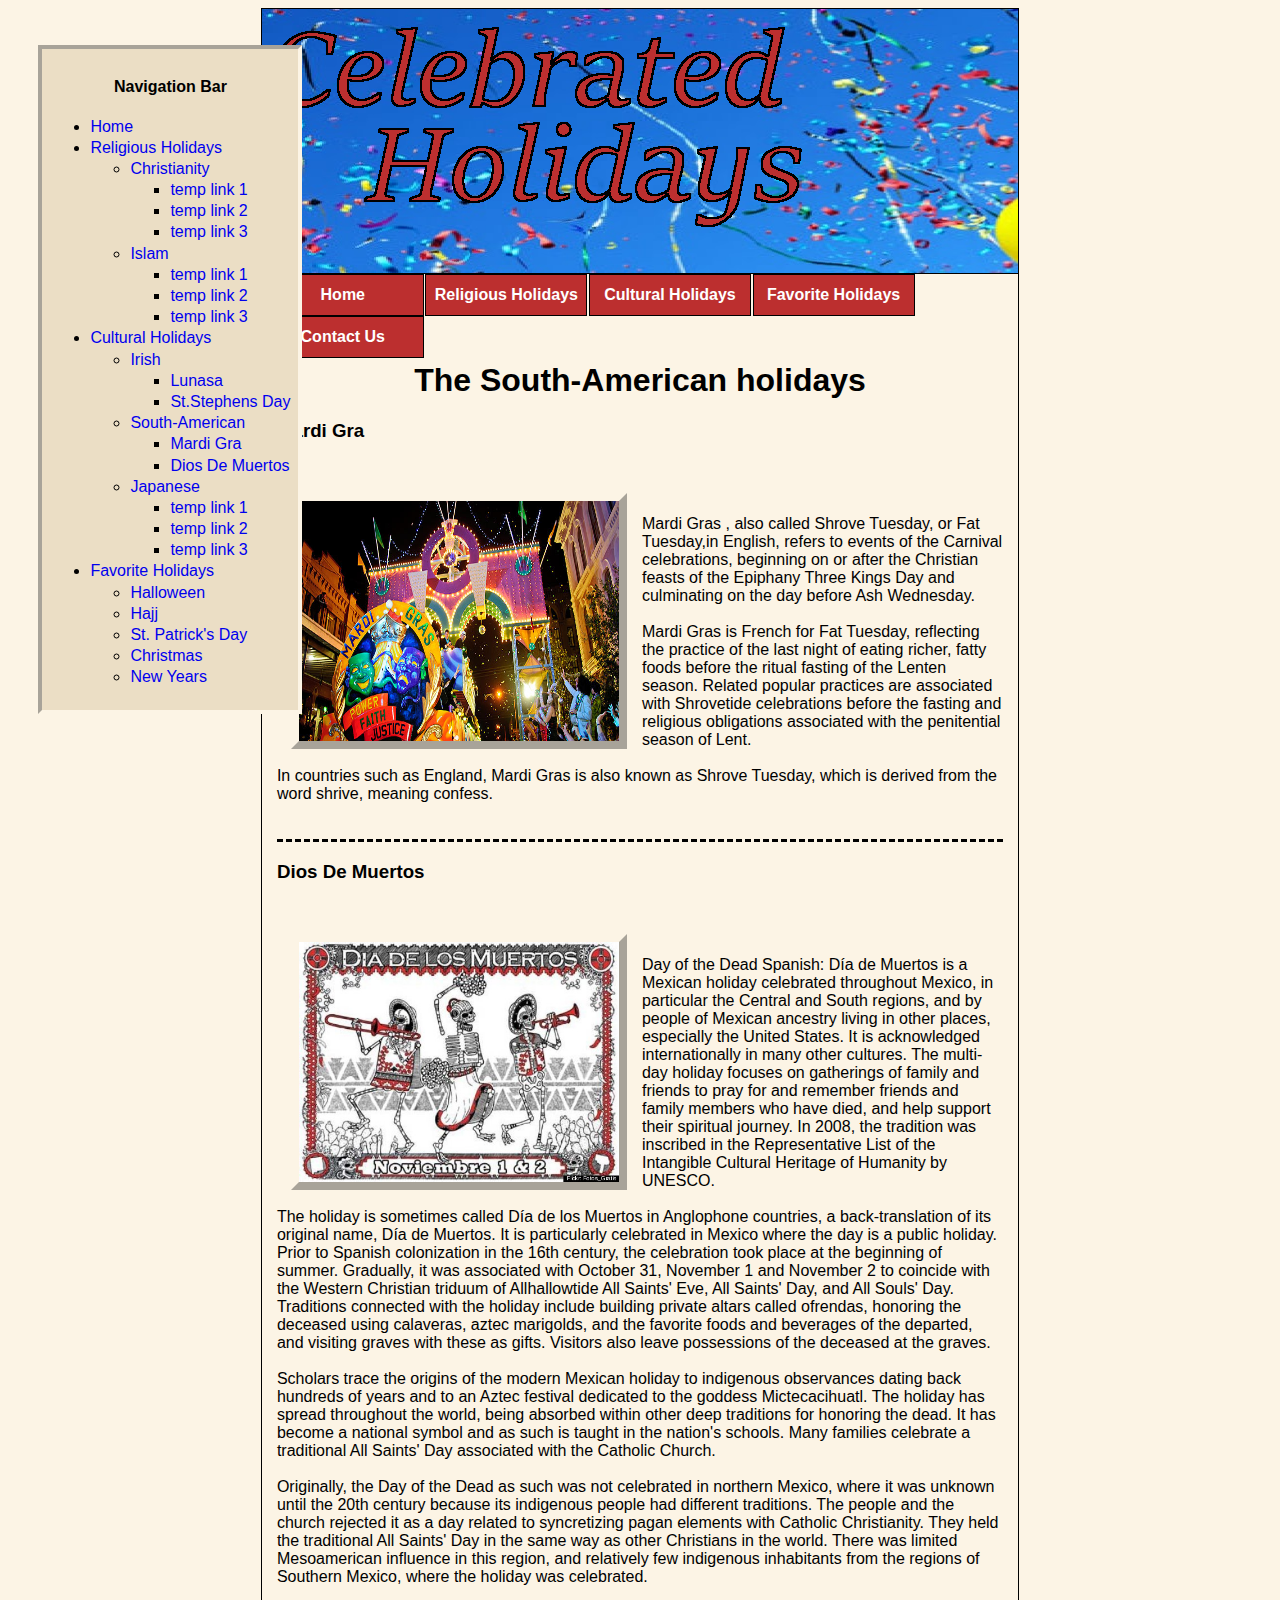
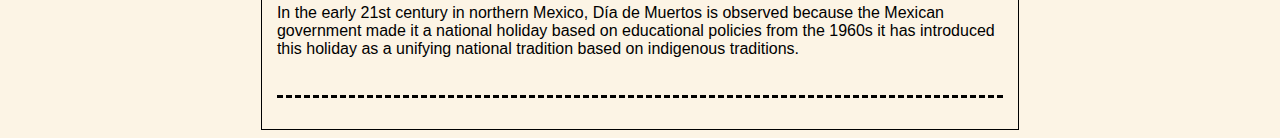
<file: Web-CA-Mike-master/South American.html>
<!doctype html>
<html>
	<head>
		<meta charset="UTF-8">
		<title> Template</title>
		<link rel="stylesheet" href="style.css">
	</head>
	
	<div id="page">
		<header>
		<img src="images/banner.png" alt="There's meant to be a descriptive lookin' banner here">
		</header>
			<nav> 
				<ul>
					<li><a href="index.html" class="navButton">Home</a></li>
					<li>
						<a href="#" class="navButton">Religious Holidays</a>
							<ul class="hidden">
								<li><a href="christianity.html">Christianity</a></li>
								<li><a href="Islam.html">Islam</a></li>
							</ul>
					</li>
					<li>
						<a href="#" class="navButton">Cultural Holidays</a>
							<ul class="hidden">
								<li><a href="irish.html">Irish</a></li>
								<li><a href="South American.html">South-American</a></li>
								<li><a href="japanese.html">Japanese</a></li>
							</ul>
					</li>
					<li><a href="favorite.html" class="navButton">Favorite Holidays</a></li>
					<li><a href="contact.html" class="navButton">Contact Us</a></li>
				</ul>
			</nav>
		<body>
			<div id="content">
			<h1> The South-American holidays</h1>
					<div id="holidays">
						<a name ="mardi gra">
						<h3> Mardi Gra</h3><br>
						<img src ="images/mardi gra.jpg" alt="mardi gra">
						<p>Mardi Gras , also called Shrove Tuesday, or Fat Tuesday,in English, refers to events of the Carnival celebrations,
						beginning on or after the Christian feasts of the Epiphany Three Kings Day and culminating on the day before Ash Wednesday. <br><br>
						Mardi Gras is French for Fat Tuesday, reflecting the practice of the last night of eating richer, fatty foods before the ritual fasting of the Lenten season.
						Related popular practices are associated with Shrovetide celebrations before the fasting and religious obligations associated with the penitential season of Lent.<br><br>
						In countries such as England, Mardi Gras is also known as Shrove Tuesday, which is derived from the word shrive, meaning confess.</p>
						<a name ="dios de muertos">
						<h3> Dios De Muertos</h3><br>
						<img src ="images/dio de meurtos.jpg" alt ="Dios De Muertos">
						<p>Day of the Dead Spanish: Día de Muertos is a Mexican holiday celebrated throughout Mexico, in particular the Central and South regions, and by people of Mexican ancestry living in other places,
						especially the United States. It is acknowledged internationally in many other cultures. The multi-day holiday focuses on gatherings of family and friends to pray for and remember friends and family members who have died, and help support their spiritual journey.
						In 2008, the tradition was inscribed in the Representative List of the Intangible Cultural Heritage of Humanity by UNESCO.<br><br>
						The holiday is	sometimes called Día de los Muertos in Anglophone countries, a back-translation of its original name, Día de Muertos. 
						It is particularly celebrated in Mexico where the day is a public holiday. Prior to Spanish colonization in the 16th century, the celebration took place at the beginning of summer.
						Gradually, it was associated with October 31, November 1 and November 2 to coincide with the Western Christian triduum of Allhallowtide All Saints' Eve, All Saints' Day, and All Souls' Day. 
						Traditions connected with the holiday include building private altars called ofrendas, honoring the deceased using calaveras, aztec marigolds, and the favorite foods and beverages of the departed,
						and visiting graves with these as gifts. Visitors also leave possessions of the deceased at the graves.<br><br>
						Scholars trace the origins of the modern Mexican holiday to indigenous observances dating back hundreds of years and to an Aztec festival dedicated to the goddess Mictecacihuatl.
						The holiday has spread throughout the world, being absorbed within other deep traditions for honoring the dead. It has become a national symbol and as such is taught in the nation's schools.
						Many families celebrate a traditional All Saints' Day associated with the Catholic Church.<br><br>
						Originally, the Day of the Dead as such was not celebrated in northern Mexico, where it was unknown until the 20th century because its indigenous people had different traditions.
						The people and the church rejected it as a day related to syncretizing pagan elements with Catholic Christianity. They held the traditional All Saints' Day in the same way as other Christians in the world.
						There was limited Mesoamerican influence in this region, and relatively few indigenous inhabitants from the regions of Southern Mexico, where the holiday was celebrated.<br><br>
						In the early 21st century in northern Mexico, Día de Muertos is observed because the Mexican government made it a national holiday based on educational policies from the 1960s it has introduced this holiday as a unifying national tradition based on indigenous traditions.</p>
			</div>
		</body>
	</div>
	<div id="sidebar">
		<h4>Navigation Bar</h4>
		<ul>
		<li><a href="index.html">Home</a></li>
		<li><a href="religious.html">Religious Holidays</a>
			<ul>
				<li><a href="christianity.html">Christianity</a>
					<ul>
						<li><a href="#">temp link 1</a></li>
						<li><a href="#">temp link 2</a></li>
						<li><a href="#">temp link 3</a></li>
					</ul>
				</li>
				<li><a href="Islam.html">Islam</a>
					<ul>
						<li><a href="#">temp link 1</a></li>
						<li><a href="#">temp link 2</a></li>
						<li><a href="#">temp link 3</a></li>
					</ul>
				</li>
			</ul>
		</li>
		<li><a href="cultural.html">Cultural Holidays</a>
			<ul>
				<li><a href="irish.html">Irish</a>
					<ul>
						<li><a href="irish.html#lunasa"> Lunasa</a></li>
						<li><a href="irish.html#St.Stephens Day"> St.Stephens Day</a></li>
					</ul>
				</li>
				<li><a href="South American.html">South-American</a>
					<ul>
						<li><a href="South Amercian#mardi gra">Mardi Gra</a></li>
						<li><a href="South American#dios de muertos"> Dios De Muertos</a></li>
					</ul>
				</li>
				<li><a href="japanese.html">Japanese</a>
					<ul>
						<li><a href="#">temp link 1</a></li>
						<li><a href="#">temp link 2</a></li>
						<li><a href="#">temp link 3</a></li>
					</ul>
				</li>
			</ul>
		</li>
		<li><a href="favorite.html">Favorite Holidays</a></li>
			<ul>
				<li><a href="favorite.html#halloween">Halloween</a></li>
				<li><a href="favorite.html#hajj">Hajj</a></li>
				<li><a href="favorite.html#patricksDay">St. Patrick's Day</a></li>
				<li><a href="favorite.html#christmas">Christmas</a></li>
				<li><a href="favorite.html#newyears">New Years</a></li>
			</ul>
		</ul>
	</div>
</html>
</file>
<file: style.css>
html{
	background-color: #fcf4e5;
}

#page {
	margin-left: 20%;
	margin-right: 20%;
	border: .1em solid black;
}

header {
	background-image: url("images/festivities2.jpg");
	border-bottom: .1em solid black;
}

#content {
	font-family: "Trebuchet MS", Helvetica, sans-serif;
	padding: 2%;
}

#content img {
	width: 20em;
	height: 15em;
	float: left;
	margin: 2%;	
}

#holidays p {
	padding-bottom: 5%;
	margin-top: 5%;
	border-bottom: .2em dashed black;
}

#holidays img {
	border: .5em outset #fcf4e5;
	background-color: #EBDEC5;
}

#content h1{
	margin-top: 10%;
	text-align: center;
}

#religionDropdown {
	
}

nav a {
	text-decoration: none;
}

#sidebar {
	border: .3em solid #fcf4e5;
	border-style: inset;
	float: left;
	position: fixed;
	top: 5%;
	padding: .5em;
	left: 3%;
	background-color: #EBDEC5;
	font-family: "Trebuchet MS", Helvetica, sans-serif;
}

#sidebar a {
	text-decoration: none;
}

#sidebar h4 {
	text-align: center;
}
#Islam img{
	width: 30%;
	height: 30%;
}

#sidebar a:hover {
	color: #C93030;
	text-decoration: underline;
}

#sidebar li {
	margin-top: .2em;
}

.navButton {
	background-color: red;
	float: left;
	border: .1em solid black;
	display: inline;
	width: 10em;
	height: 2.5em;
	text-align: center;
	line-height: 2.5em;
	font-family: "Trebuchet MS", Helvetica, sans-serif;
	color: #ffffff;
	background-color: #bc2f2f;
	text-decoration: none;
	font-weight: bold;
}
	
nav ul {
	list-style-type:none;
	margin:0;
	padding:0;
}

nav li {
	display:inline-block;
	float: left;
	margin-right: .1em;
}

nav li a {
	background-color: red;
	float: left;
	border: .1em solid black;
	display: inline;
	width: 10em;
	height: 2.5em;
	text-align: center;
	line-height: 2.5em;
	font-family: "Trebuchet MS", Helvetica, sans-serif;
	color: #ffffff;
	background-color: #ffffff;
	text-decoration: none;
	font-weight: bold;
}

.navButton:hover {
	background-color: #DB3737;
}

#page {
	margin-left: 20%;
	margin-right: 20%;
	border: .1em solid black;
}

nav li:hover ul a {
	background-color: #EBDEC5;
	color: #bc2f2f;
	height: 2.5em;
	line-height: 2.5em;
	text-align: center;	
	border: .1em solid black;
	padding-left: .5em;
}

nav li:hover ul a:hover {
	background: #bc2f2f;
	color: #fcf4e5;
	text-decoration: underline;
}

nav li ul {
	display: none;
	z-index: 100;
}

nav li ul li {
	display: block;
	float: none;
}

nav li ul li a {
	width: auto;
	min-width: 9.5em;
	padding: 0 0;
}

nav ul li a:hover + .hidden, .hidden:hover {
	display: block;
}
</file>
<file: Web-CA-Mike-master/style.css>
html{
	background-color: #fcf4e5;
}

#page {
	margin-left: 20%;
	margin-right: 20%;
	border: .1em solid black;
}

header {
	background-image: url("images/festivities2.jpg");
	border-bottom: .1em solid black;
}

#content {
	font-family: "Trebuchet MS", Helvetica, sans-serif;
	padding: 2%;
}

#content img {
	width: 20em;
	height: 15em;
	float: left;
	margin: 2%;	
}

#holidays p {
	padding-bottom: 5%;
	margin-top: 5%;
	border-bottom: .2em dashed black;
}

#holidays img {
	border: .5em outset #fcf4e5;
	background-color: #EBDEC5;
	float:left;
}

#content h1{
	margin-top: 10%;
	text-align: center;
}

#religionDropdown {
	
}

nav a {
	text-decoration: none;
}

#sidebar {
	border: .3em solid #fcf4e5;
	border-style: inset;
	float: left;
	position: fixed;
	top: 5%;
	padding: .5em;
	left: 3%;
	background-color: #EBDEC5;
	font-family: "Trebuchet MS", Helvetica, sans-serif;
	
}

#sidebar a {
	text-decoration: none;
}

#sidebar h4 {
	text-align: center;
}

#sidebar a:hover {
	color: #C93030;
	text-decoration: underline;
}

#sidebar li {
	margin-top: .2em;
}

.navButton {
	background-color: red;
	float: left;
	border: .1em solid black;
	display: inline;
	width: 10em;
	height: 2.5em;
	text-align: center;
	line-height: 2.5em;
	font-family: "Trebuchet MS", Helvetica, sans-serif;
	color: #ffffff;
	background-color: #bc2f2f;
	text-decoration: none;
	font-weight: bold;
}
	
nav ul {
	list-style-type:none;
	margin:0;
	padding:0;
}

nav li {
	display:inline-block;
	float: left;
	margin-right: .1em;
}

nav li a {
	background-color: red;
	float: left;
	border: .1em solid black;
	display: inline;
	width: 10em;
	height: 2.5em;
	text-align: center;
	line-height: 2.5em;
	font-family: "Trebuchet MS", Helvetica, sans-serif;
	color: #ffffff;
	background-color: #ffffff;
	text-decoration: none;
	font-weight: bold;
}

.navButton:hover {
	background-color: #DB3737;
}

#page {
	margin-left: 20%;
	margin-right: 20%;
	border: .1em solid black;
}

nav li:hover ul a {
	background-color: #EBDEC5;
	color: #bc2f2f;
	height: 2.5em;
	line-height: 2.5em;
	text-align: center;	
	border: .1em solid black;
	padding-left: .5em;
}

nav li:hover ul a:hover {
	background: #bc2f2f;
	color: #fcf4e5;
	text-decoration: underline;
}

nav li ul {
	display: none;
	z-index: 100;
}

nav li ul li {
	display: block;
	float: none;
}

nav li ul li a {
	width: auto;
	min-width: 9.5em;
	padding: 0 0;
}

nav ul li a:hover + .hidden, .hidden:hover {
	display: block;
}
</file>
